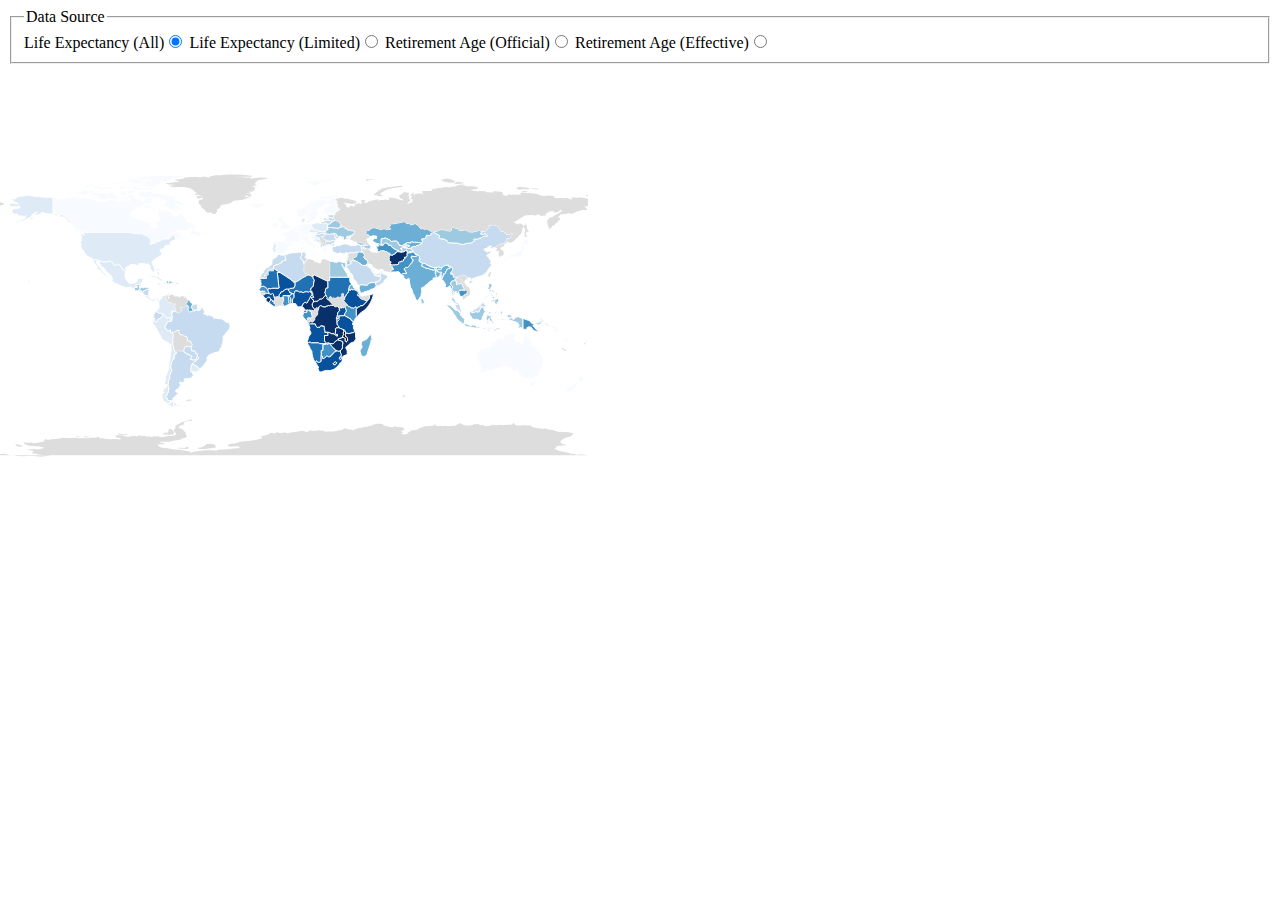
<file: index.html>
<!DOCTYPE html>
<html>
  <head>
    <meta http-equiv="Content-Type" content="text/html;charset=utf-8">
    <title>World Life Expectancy and Retirement Age</title>
    <script type="text/javascript" src="js/d3.v2.js"></script>
    <link type="text/css" rel="stylesheet" href="css/global.css"/>
    <link type="text/css" rel="stylesheet" href="css/colorbrewer.css"/>
    <script type="text/javascript" src="js/jquery.min.js"></script>
  </head>
  <body>
    <div id="controls">
      <fieldset>
        <legend>Data Source</legend>
        <label>Life Expectancy (All)</label><input type="radio" name="data_source" value="life_expectancy_all" />
        <label>Life Expectancy (Limited)</label><input type="radio" name="data_source" value="life_expectancy_limited" />
        <label>Retirement Age (Official)</label><input type="radio" name="data_source" value="official_retirement_age" />
        <label>Retirement Age (Effective)</label><input type="radio" name="data_source" value="effective_retirement_age" />
      </fieldset>
    </div>
    <div id="chart"></div>
    <script type="text/javascript" src="js/d3chart.js"></script>
    <script type="text/javascript" src="js/main.js"></script>
  </body>
</html>
</file>
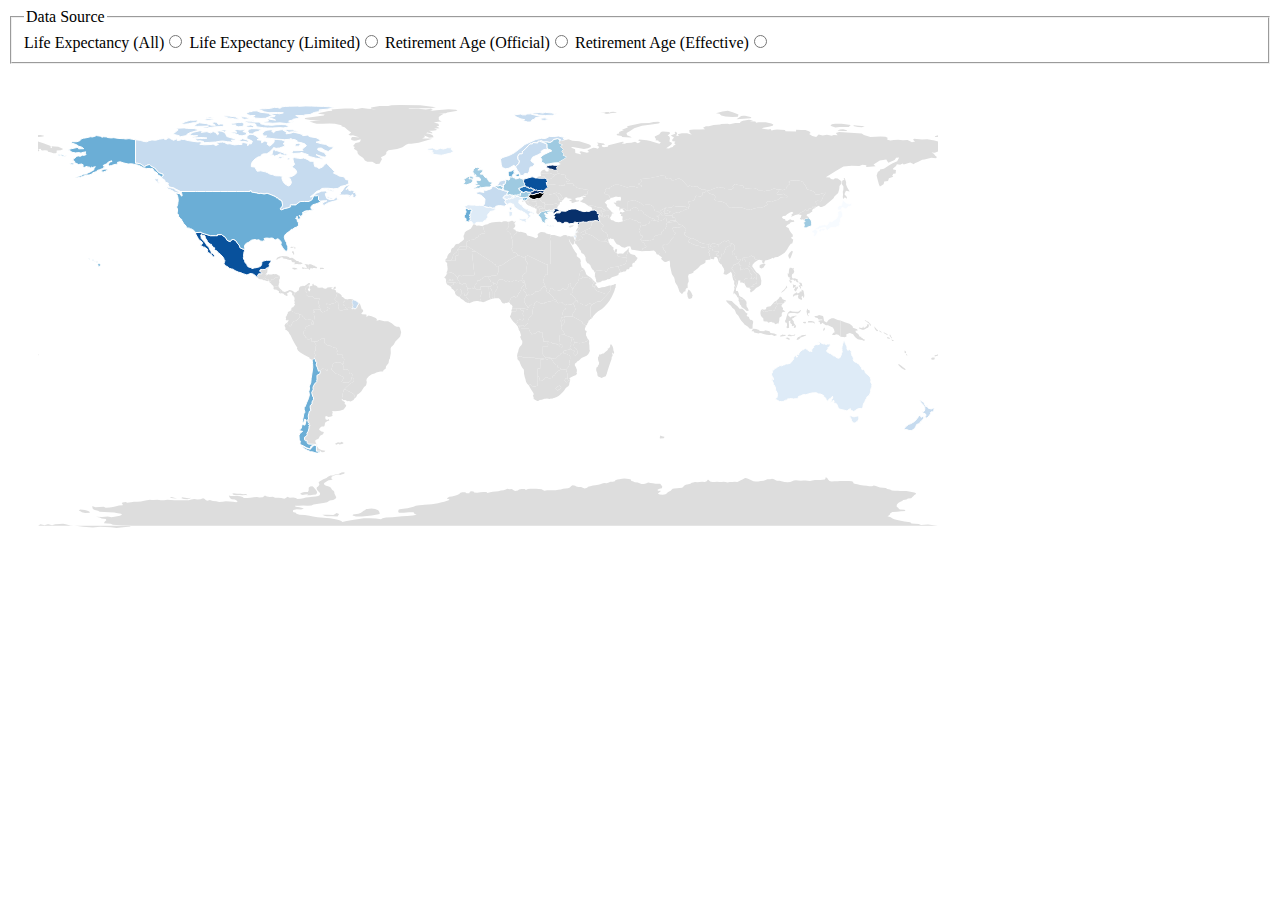
<file: choropleth.html>
<!DOCTYPE html>
<html>
  <head>
    <meta http-equiv="Content-Type" content="text/html;charset=utf-8">
    <title>U.S. Unemployment by County</title>
    <script type="text/javascript" src="d3.v2.js"></script>
    <link type="text/css" rel="stylesheet" href="choropleth.css"/>
    <link type="text/css" rel="stylesheet" href="colorbrewer.css"/>
    <script type="text/javascript" src="jquery.min.js"></script>
  </head>
  <body>
    <div id="controls">
      <fieldset>
        <legend>Data Source</legend>
        <label>Life Expectancy (All)</label><input type="radio" name="data_source" value="life_expectancy_all" />
        <label>Life Expectancy (Limited)</label><input type="radio" name="data_source" value="life_expectancy_limited" />
        <label>Retirement Age (Official)</label><input type="radio" name="data_source" value="official_retirement_age" />
        <label>Retirement Age (Effective)</label><input type="radio" name="data_source" value="effective_retirement_age" />
      </fieldset>
    </div>
    <div id="chart"></div>
    <script type="text/javascript" src="choropleth.js"></script>
  </body>
</html>
</file>
<file: css/global.css>
svg {
  background: #fff;
  width: 800px;
  height: 500px;
  position: relative;
  left: -200px;
}

#countries path {
  stroke: #fff;
  stroke-width: 1px;
}

#countries .missing {
  fill: #DDD;
  stroke-width: 0px;
}

#popup {
  fill: #F00;
}

#popupText {
  fill: #000;
  font-size: 30pt;
}
</file>
<file: css/colorbrewer.css>
/*
 * This product includes color specifications and designs developed by Cynthia
 * Brewer (http://colorbrewer.org/).
 */
.YlGn .q0-3{fill:rgb(247,252,185)}
.YlGn .q1-3{fill:rgb(173,221,142)}
.YlGn .q2-3{fill:rgb(49,163,84)}
.YlGn .q0-4{fill:rgb(255,255,204)}
.YlGn .q1-4{fill:rgb(194,230,153)}
.YlGn .q2-4{fill:rgb(120,198,121)}
.YlGn .q3-4{fill:rgb(35,132,67)}
.YlGn .q0-5{fill:rgb(255,255,204)}
.YlGn .q1-5{fill:rgb(194,230,153)}
.YlGn .q2-5{fill:rgb(120,198,121)}
.YlGn .q3-5{fill:rgb(49,163,84)}
.YlGn .q4-5{fill:rgb(0,104,55)}
.YlGn .q0-6{fill:rgb(255,255,204)}
.YlGn .q1-6{fill:rgb(217,240,163)}
.YlGn .q2-6{fill:rgb(173,221,142)}
.YlGn .q3-6{fill:rgb(120,198,121)}
.YlGn .q4-6{fill:rgb(49,163,84)}
.YlGn .q5-6{fill:rgb(0,104,55)}
.YlGn .q0-7{fill:rgb(255,255,204)}
.YlGn .q1-7{fill:rgb(217,240,163)}
.YlGn .q2-7{fill:rgb(173,221,142)}
.YlGn .q3-7{fill:rgb(120,198,121)}
.YlGn .q4-7{fill:rgb(65,171,93)}
.YlGn .q5-7{fill:rgb(35,132,67)}
.YlGn .q6-7{fill:rgb(0,90,50)}
.YlGn .q0-8{fill:rgb(255,255,229)}
.YlGn .q1-8{fill:rgb(247,252,185)}
.YlGn .q2-8{fill:rgb(217,240,163)}
.YlGn .q3-8{fill:rgb(173,221,142)}
.YlGn .q4-8{fill:rgb(120,198,121)}
.YlGn .q5-8{fill:rgb(65,171,93)}
.YlGn .q6-8{fill:rgb(35,132,67)}
.YlGn .q7-8{fill:rgb(0,90,50)}
.YlGn .q0-9{fill:rgb(255,255,229)}
.YlGn .q1-9{fill:rgb(247,252,185)}
.YlGn .q2-9{fill:rgb(217,240,163)}
.YlGn .q3-9{fill:rgb(173,221,142)}
.YlGn .q4-9{fill:rgb(120,198,121)}
.YlGn .q5-9{fill:rgb(65,171,93)}
.YlGn .q6-9{fill:rgb(35,132,67)}
.YlGn .q7-9{fill:rgb(0,104,55)}
.YlGn .q8-9{fill:rgb(0,69,41)}
.YlGnBu .q0-3{fill:rgb(237,248,177)}
.YlGnBu .q1-3{fill:rgb(127,205,187)}
.YlGnBu .q2-3{fill:rgb(44,127,184)}
.YlGnBu .q0-4{fill:rgb(255,255,204)}
.YlGnBu .q1-4{fill:rgb(161,218,180)}
.YlGnBu .q2-4{fill:rgb(65,182,196)}
.YlGnBu .q3-4{fill:rgb(34,94,168)}
.YlGnBu .q0-5{fill:rgb(255,255,204)}
.YlGnBu .q1-5{fill:rgb(161,218,180)}
.YlGnBu .q2-5{fill:rgb(65,182,196)}
.YlGnBu .q3-5{fill:rgb(44,127,184)}
.YlGnBu .q4-5{fill:rgb(37,52,148)}
.YlGnBu .q0-6{fill:rgb(255,255,204)}
.YlGnBu .q1-6{fill:rgb(199,233,180)}
.YlGnBu .q2-6{fill:rgb(127,205,187)}
.YlGnBu .q3-6{fill:rgb(65,182,196)}
.YlGnBu .q4-6{fill:rgb(44,127,184)}
.YlGnBu .q5-6{fill:rgb(37,52,148)}
.YlGnBu .q0-7{fill:rgb(255,255,204)}
.YlGnBu .q1-7{fill:rgb(199,233,180)}
.YlGnBu .q2-7{fill:rgb(127,205,187)}
.YlGnBu .q3-7{fill:rgb(65,182,196)}
.YlGnBu .q4-7{fill:rgb(29,145,192)}
.YlGnBu .q5-7{fill:rgb(34,94,168)}
.YlGnBu .q6-7{fill:rgb(12,44,132)}
.YlGnBu .q0-8{fill:rgb(255,255,217)}
.YlGnBu .q1-8{fill:rgb(237,248,177)}
.YlGnBu .q2-8{fill:rgb(199,233,180)}
.YlGnBu .q3-8{fill:rgb(127,205,187)}
.YlGnBu .q4-8{fill:rgb(65,182,196)}
.YlGnBu .q5-8{fill:rgb(29,145,192)}
.YlGnBu .q6-8{fill:rgb(34,94,168)}
.YlGnBu .q7-8{fill:rgb(12,44,132)}
.YlGnBu .q0-9{fill:rgb(255,255,217)}
.YlGnBu .q1-9{fill:rgb(237,248,177)}
.YlGnBu .q2-9{fill:rgb(199,233,180)}
.YlGnBu .q3-9{fill:rgb(127,205,187)}
.YlGnBu .q4-9{fill:rgb(65,182,196)}
.YlGnBu .q5-9{fill:rgb(29,145,192)}
.YlGnBu .q6-9{fill:rgb(34,94,168)}
.YlGnBu .q7-9{fill:rgb(37,52,148)}
.YlGnBu .q8-9{fill:rgb(8,29,88)}
.GnBu .q0-3{fill:rgb(224,243,219)}
.GnBu .q1-3{fill:rgb(168,221,181)}
.GnBu .q2-3{fill:rgb(67,162,202)}
.GnBu .q0-4{fill:rgb(240,249,232)}
.GnBu .q1-4{fill:rgb(186,228,188)}
.GnBu .q2-4{fill:rgb(123,204,196)}
.GnBu .q3-4{fill:rgb(43,140,190)}
.GnBu .q0-5{fill:rgb(240,249,232)}
.GnBu .q1-5{fill:rgb(186,228,188)}
.GnBu .q2-5{fill:rgb(123,204,196)}
.GnBu .q3-5{fill:rgb(67,162,202)}
.GnBu .q4-5{fill:rgb(8,104,172)}
.GnBu .q0-6{fill:rgb(240,249,232)}
.GnBu .q1-6{fill:rgb(204,235,197)}
.GnBu .q2-6{fill:rgb(168,221,181)}
.GnBu .q3-6{fill:rgb(123,204,196)}
.GnBu .q4-6{fill:rgb(67,162,202)}
.GnBu .q5-6{fill:rgb(8,104,172)}
.GnBu .q0-7{fill:rgb(240,249,232)}
.GnBu .q1-7{fill:rgb(204,235,197)}
.GnBu .q2-7{fill:rgb(168,221,181)}
.GnBu .q3-7{fill:rgb(123,204,196)}
.GnBu .q4-7{fill:rgb(78,179,211)}
.GnBu .q5-7{fill:rgb(43,140,190)}
.GnBu .q6-7{fill:rgb(8,88,158)}
.GnBu .q0-8{fill:rgb(247,252,240)}
.GnBu .q1-8{fill:rgb(224,243,219)}
.GnBu .q2-8{fill:rgb(204,235,197)}
.GnBu .q3-8{fill:rgb(168,221,181)}
.GnBu .q4-8{fill:rgb(123,204,196)}
.GnBu .q5-8{fill:rgb(78,179,211)}
.GnBu .q6-8{fill:rgb(43,140,190)}
.GnBu .q7-8{fill:rgb(8,88,158)}
.GnBu .q0-9{fill:rgb(247,252,240)}
.GnBu .q1-9{fill:rgb(224,243,219)}
.GnBu .q2-9{fill:rgb(204,235,197)}
.GnBu .q3-9{fill:rgb(168,221,181)}
.GnBu .q4-9{fill:rgb(123,204,196)}
.GnBu .q5-9{fill:rgb(78,179,211)}
.GnBu .q6-9{fill:rgb(43,140,190)}
.GnBu .q7-9{fill:rgb(8,104,172)}
.GnBu .q8-9{fill:rgb(8,64,129)}
.BuGn .q0-3{fill:rgb(229,245,249)}
.BuGn .q1-3{fill:rgb(153,216,201)}
.BuGn .q2-3{fill:rgb(44,162,95)}
.BuGn .q0-4{fill:rgb(237,248,251)}
.BuGn .q1-4{fill:rgb(178,226,226)}
.BuGn .q2-4{fill:rgb(102,194,164)}
.BuGn .q3-4{fill:rgb(35,139,69)}
.BuGn .q0-5{fill:rgb(237,248,251)}
.BuGn .q1-5{fill:rgb(178,226,226)}
.BuGn .q2-5{fill:rgb(102,194,164)}
.BuGn .q3-5{fill:rgb(44,162,95)}
.BuGn .q4-5{fill:rgb(0,109,44)}
.BuGn .q0-6{fill:rgb(237,248,251)}
.BuGn .q1-6{fill:rgb(204,236,230)}
.BuGn .q2-6{fill:rgb(153,216,201)}
.BuGn .q3-6{fill:rgb(102,194,164)}
.BuGn .q4-6{fill:rgb(44,162,95)}
.BuGn .q5-6{fill:rgb(0,109,44)}
.BuGn .q0-7{fill:rgb(237,248,251)}
.BuGn .q1-7{fill:rgb(204,236,230)}
.BuGn .q2-7{fill:rgb(153,216,201)}
.BuGn .q3-7{fill:rgb(102,194,164)}
.BuGn .q4-7{fill:rgb(65,174,118)}
.BuGn .q5-7{fill:rgb(35,139,69)}
.BuGn .q6-7{fill:rgb(0,88,36)}
.BuGn .q0-8{fill:rgb(247,252,253)}
.BuGn .q1-8{fill:rgb(229,245,249)}
.BuGn .q2-8{fill:rgb(204,236,230)}
.BuGn .q3-8{fill:rgb(153,216,201)}
.BuGn .q4-8{fill:rgb(102,194,164)}
.BuGn .q5-8{fill:rgb(65,174,118)}
.BuGn .q6-8{fill:rgb(35,139,69)}
.BuGn .q7-8{fill:rgb(0,88,36)}
.BuGn .q0-9{fill:rgb(247,252,253)}
.BuGn .q1-9{fill:rgb(229,245,249)}
.BuGn .q2-9{fill:rgb(204,236,230)}
.BuGn .q3-9{fill:rgb(153,216,201)}
.BuGn .q4-9{fill:rgb(102,194,164)}
.BuGn .q5-9{fill:rgb(65,174,118)}
.BuGn .q6-9{fill:rgb(35,139,69)}
.BuGn .q7-9{fill:rgb(0,109,44)}
.BuGn .q8-9{fill:rgb(0,68,27)}
.PuBuGn .q0-3{fill:rgb(236,226,240)}
.PuBuGn .q1-3{fill:rgb(166,189,219)}
.PuBuGn .q2-3{fill:rgb(28,144,153)}
.PuBuGn .q0-4{fill:rgb(246,239,247)}
.PuBuGn .q1-4{fill:rgb(189,201,225)}
.PuBuGn .q2-4{fill:rgb(103,169,207)}
.PuBuGn .q3-4{fill:rgb(2,129,138)}
.PuBuGn .q0-5{fill:rgb(246,239,247)}
.PuBuGn .q1-5{fill:rgb(189,201,225)}
.PuBuGn .q2-5{fill:rgb(103,169,207)}
.PuBuGn .q3-5{fill:rgb(28,144,153)}
.PuBuGn .q4-5{fill:rgb(1,108,89)}
.PuBuGn .q0-6{fill:rgb(246,239,247)}
.PuBuGn .q1-6{fill:rgb(208,209,230)}
.PuBuGn .q2-6{fill:rgb(166,189,219)}
.PuBuGn .q3-6{fill:rgb(103,169,207)}
.PuBuGn .q4-6{fill:rgb(28,144,153)}
.PuBuGn .q5-6{fill:rgb(1,108,89)}
.PuBuGn .q0-7{fill:rgb(246,239,247)}
.PuBuGn .q1-7{fill:rgb(208,209,230)}
.PuBuGn .q2-7{fill:rgb(166,189,219)}
.PuBuGn .q3-7{fill:rgb(103,169,207)}
.PuBuGn .q4-7{fill:rgb(54,144,192)}
.PuBuGn .q5-7{fill:rgb(2,129,138)}
.PuBuGn .q6-7{fill:rgb(1,100,80)}
.PuBuGn .q0-8{fill:rgb(255,247,251)}
.PuBuGn .q1-8{fill:rgb(236,226,240)}
.PuBuGn .q2-8{fill:rgb(208,209,230)}
.PuBuGn .q3-8{fill:rgb(166,189,219)}
.PuBuGn .q4-8{fill:rgb(103,169,207)}
.PuBuGn .q5-8{fill:rgb(54,144,192)}
.PuBuGn .q6-8{fill:rgb(2,129,138)}
.PuBuGn .q7-8{fill:rgb(1,100,80)}
.PuBuGn .q0-9{fill:rgb(255,247,251)}
.PuBuGn .q1-9{fill:rgb(236,226,240)}
.PuBuGn .q2-9{fill:rgb(208,209,230)}
.PuBuGn .q3-9{fill:rgb(166,189,219)}
.PuBuGn .q4-9{fill:rgb(103,169,207)}
.PuBuGn .q5-9{fill:rgb(54,144,192)}
.PuBuGn .q6-9{fill:rgb(2,129,138)}
.PuBuGn .q7-9{fill:rgb(1,108,89)}
.PuBuGn .q8-9{fill:rgb(1,70,54)}
.PuBu .q0-3{fill:rgb(236,231,242)}
.PuBu .q1-3{fill:rgb(166,189,219)}
.PuBu .q2-3{fill:rgb(43,140,190)}
.PuBu .q0-4{fill:rgb(241,238,246)}
.PuBu .q1-4{fill:rgb(189,201,225)}
.PuBu .q2-4{fill:rgb(116,169,207)}
.PuBu .q3-4{fill:rgb(5,112,176)}
.PuBu .q0-5{fill:rgb(241,238,246)}
.PuBu .q1-5{fill:rgb(189,201,225)}
.PuBu .q2-5{fill:rgb(116,169,207)}
.PuBu .q3-5{fill:rgb(43,140,190)}
.PuBu .q4-5{fill:rgb(4,90,141)}
.PuBu .q0-6{fill:rgb(241,238,246)}
.PuBu .q1-6{fill:rgb(208,209,230)}
.PuBu .q2-6{fill:rgb(166,189,219)}
.PuBu .q3-6{fill:rgb(116,169,207)}
.PuBu .q4-6{fill:rgb(43,140,190)}
.PuBu .q5-6{fill:rgb(4,90,141)}
.PuBu .q0-7{fill:rgb(241,238,246)}
.PuBu .q1-7{fill:rgb(208,209,230)}
.PuBu .q2-7{fill:rgb(166,189,219)}
.PuBu .q3-7{fill:rgb(116,169,207)}
.PuBu .q4-7{fill:rgb(54,144,192)}
.PuBu .q5-7{fill:rgb(5,112,176)}
.PuBu .q6-7{fill:rgb(3,78,123)}
.PuBu .q0-8{fill:rgb(255,247,251)}
.PuBu .q1-8{fill:rgb(236,231,242)}
.PuBu .q2-8{fill:rgb(208,209,230)}
.PuBu .q3-8{fill:rgb(166,189,219)}
.PuBu .q4-8{fill:rgb(116,169,207)}
.PuBu .q5-8{fill:rgb(54,144,192)}
.PuBu .q6-8{fill:rgb(5,112,176)}
.PuBu .q7-8{fill:rgb(3,78,123)}
.PuBu .q0-9{fill:rgb(255,247,251)}
.PuBu .q1-9{fill:rgb(236,231,242)}
.PuBu .q2-9{fill:rgb(208,209,230)}
.PuBu .q3-9{fill:rgb(166,189,219)}
.PuBu .q4-9{fill:rgb(116,169,207)}
.PuBu .q5-9{fill:rgb(54,144,192)}
.PuBu .q6-9{fill:rgb(5,112,176)}
.PuBu .q7-9{fill:rgb(4,90,141)}
.PuBu .q8-9{fill:rgb(2,56,88)}
.BuPu .q0-3{fill:rgb(224,236,244)}
.BuPu .q1-3{fill:rgb(158,188,218)}
.BuPu .q2-3{fill:rgb(136,86,167)}
.BuPu .q0-4{fill:rgb(237,248,251)}
.BuPu .q1-4{fill:rgb(179,205,227)}
.BuPu .q2-4{fill:rgb(140,150,198)}
.BuPu .q3-4{fill:rgb(136,65,157)}
.BuPu .q0-5{fill:rgb(237,248,251)}
.BuPu .q1-5{fill:rgb(179,205,227)}
.BuPu .q2-5{fill:rgb(140,150,198)}
.BuPu .q3-5{fill:rgb(136,86,167)}
.BuPu .q4-5{fill:rgb(129,15,124)}
.BuPu .q0-6{fill:rgb(237,248,251)}
.BuPu .q1-6{fill:rgb(191,211,230)}
.BuPu .q2-6{fill:rgb(158,188,218)}
.BuPu .q3-6{fill:rgb(140,150,198)}
.BuPu .q4-6{fill:rgb(136,86,167)}
.BuPu .q5-6{fill:rgb(129,15,124)}
.BuPu .q0-7{fill:rgb(237,248,251)}
.BuPu .q1-7{fill:rgb(191,211,230)}
.BuPu .q2-7{fill:rgb(158,188,218)}
.BuPu .q3-7{fill:rgb(140,150,198)}
.BuPu .q4-7{fill:rgb(140,107,177)}
.BuPu .q5-7{fill:rgb(136,65,157)}
.BuPu .q6-7{fill:rgb(110,1,107)}
.BuPu .q0-8{fill:rgb(247,252,253)}
.BuPu .q1-8{fill:rgb(224,236,244)}
.BuPu .q2-8{fill:rgb(191,211,230)}
.BuPu .q3-8{fill:rgb(158,188,218)}
.BuPu .q4-8{fill:rgb(140,150,198)}
.BuPu .q5-8{fill:rgb(140,107,177)}
.BuPu .q6-8{fill:rgb(136,65,157)}
.BuPu .q7-8{fill:rgb(110,1,107)}
.BuPu .q0-9{fill:rgb(247,252,253)}
.BuPu .q1-9{fill:rgb(224,236,244)}
.BuPu .q2-9{fill:rgb(191,211,230)}
.BuPu .q3-9{fill:rgb(158,188,218)}
.BuPu .q4-9{fill:rgb(140,150,198)}
.BuPu .q5-9{fill:rgb(140,107,177)}
.BuPu .q6-9{fill:rgb(136,65,157)}
.BuPu .q7-9{fill:rgb(129,15,124)}
.BuPu .q8-9{fill:rgb(77,0,75)}
.RdPu .q0-3{fill:rgb(253,224,221)}
.RdPu .q1-3{fill:rgb(250,159,181)}
.RdPu .q2-3{fill:rgb(197,27,138)}
.RdPu .q0-4{fill:rgb(254,235,226)}
.RdPu .q1-4{fill:rgb(251,180,185)}
.RdPu .q2-4{fill:rgb(247,104,161)}
.RdPu .q3-4{fill:rgb(174,1,126)}
.RdPu .q0-5{fill:rgb(254,235,226)}
.RdPu .q1-5{fill:rgb(251,180,185)}
.RdPu .q2-5{fill:rgb(247,104,161)}
.RdPu .q3-5{fill:rgb(197,27,138)}
.RdPu .q4-5{fill:rgb(122,1,119)}
.RdPu .q0-6{fill:rgb(254,235,226)}
.RdPu .q1-6{fill:rgb(252,197,192)}
.RdPu .q2-6{fill:rgb(250,159,181)}
.RdPu .q3-6{fill:rgb(247,104,161)}
.RdPu .q4-6{fill:rgb(197,27,138)}
.RdPu .q5-6{fill:rgb(122,1,119)}
.RdPu .q0-7{fill:rgb(254,235,226)}
.RdPu .q1-7{fill:rgb(252,197,192)}
.RdPu .q2-7{fill:rgb(250,159,181)}
.RdPu .q3-7{fill:rgb(247,104,161)}
.RdPu .q4-7{fill:rgb(221,52,151)}
.RdPu .q5-7{fill:rgb(174,1,126)}
.RdPu .q6-7{fill:rgb(122,1,119)}
.RdPu .q0-8{fill:rgb(255,247,243)}
.RdPu .q1-8{fill:rgb(253,224,221)}
.RdPu .q2-8{fill:rgb(252,197,192)}
.RdPu .q3-8{fill:rgb(250,159,181)}
.RdPu .q4-8{fill:rgb(247,104,161)}
.RdPu .q5-8{fill:rgb(221,52,151)}
.RdPu .q6-8{fill:rgb(174,1,126)}
.RdPu .q7-8{fill:rgb(122,1,119)}
.RdPu .q0-9{fill:rgb(255,247,243)}
.RdPu .q1-9{fill:rgb(253,224,221)}
.RdPu .q2-9{fill:rgb(252,197,192)}
.RdPu .q3-9{fill:rgb(250,159,181)}
.RdPu .q4-9{fill:rgb(247,104,161)}
.RdPu .q5-9{fill:rgb(221,52,151)}
.RdPu .q6-9{fill:rgb(174,1,126)}
.RdPu .q7-9{fill:rgb(122,1,119)}
.RdPu .q8-9{fill:rgb(73,0,106)}
.PuRd .q0-3{fill:rgb(231,225,239)}
.PuRd .q1-3{fill:rgb(201,148,199)}
.PuRd .q2-3{fill:rgb(221,28,119)}
.PuRd .q0-4{fill:rgb(241,238,246)}
.PuRd .q1-4{fill:rgb(215,181,216)}
.PuRd .q2-4{fill:rgb(223,101,176)}
.PuRd .q3-4{fill:rgb(206,18,86)}
.PuRd .q0-5{fill:rgb(241,238,246)}
.PuRd .q1-5{fill:rgb(215,181,216)}
.PuRd .q2-5{fill:rgb(223,101,176)}
.PuRd .q3-5{fill:rgb(221,28,119)}
.PuRd .q4-5{fill:rgb(152,0,67)}
.PuRd .q0-6{fill:rgb(241,238,246)}
.PuRd .q1-6{fill:rgb(212,185,218)}
.PuRd .q2-6{fill:rgb(201,148,199)}
.PuRd .q3-6{fill:rgb(223,101,176)}
.PuRd .q4-6{fill:rgb(221,28,119)}
.PuRd .q5-6{fill:rgb(152,0,67)}
.PuRd .q0-7{fill:rgb(241,238,246)}
.PuRd .q1-7{fill:rgb(212,185,218)}
.PuRd .q2-7{fill:rgb(201,148,199)}
.PuRd .q3-7{fill:rgb(223,101,176)}
.PuRd .q4-7{fill:rgb(231,41,138)}
.PuRd .q5-7{fill:rgb(206,18,86)}
.PuRd .q6-7{fill:rgb(145,0,63)}
.PuRd .q0-8{fill:rgb(247,244,249)}
.PuRd .q1-8{fill:rgb(231,225,239)}
.PuRd .q2-8{fill:rgb(212,185,218)}
.PuRd .q3-8{fill:rgb(201,148,199)}
.PuRd .q4-8{fill:rgb(223,101,176)}
.PuRd .q5-8{fill:rgb(231,41,138)}
.PuRd .q6-8{fill:rgb(206,18,86)}
.PuRd .q7-8{fill:rgb(145,0,63)}
.PuRd .q0-9{fill:rgb(247,244,249)}
.PuRd .q1-9{fill:rgb(231,225,239)}
.PuRd .q2-9{fill:rgb(212,185,218)}
.PuRd .q3-9{fill:rgb(201,148,199)}
.PuRd .q4-9{fill:rgb(223,101,176)}
.PuRd .q5-9{fill:rgb(231,41,138)}
.PuRd .q6-9{fill:rgb(206,18,86)}
.PuRd .q7-9{fill:rgb(152,0,67)}
.PuRd .q8-9{fill:rgb(103,0,31)}
.OrRd .q0-3{fill:rgb(254,232,200)}
.OrRd .q1-3{fill:rgb(253,187,132)}
.OrRd .q2-3{fill:rgb(227,74,51)}
.OrRd .q0-4{fill:rgb(254,240,217)}
.OrRd .q1-4{fill:rgb(253,204,138)}
.OrRd .q2-4{fill:rgb(252,141,89)}
.OrRd .q3-4{fill:rgb(215,48,31)}
.OrRd .q0-5{fill:rgb(254,240,217)}
.OrRd .q1-5{fill:rgb(253,204,138)}
.OrRd .q2-5{fill:rgb(252,141,89)}
.OrRd .q3-5{fill:rgb(227,74,51)}
.OrRd .q4-5{fill:rgb(179,0,0)}
.OrRd .q0-6{fill:rgb(254,240,217)}
.OrRd .q1-6{fill:rgb(253,212,158)}
.OrRd .q2-6{fill:rgb(253,187,132)}
.OrRd .q3-6{fill:rgb(252,141,89)}
.OrRd .q4-6{fill:rgb(227,74,51)}
.OrRd .q5-6{fill:rgb(179,0,0)}
.OrRd .q0-7{fill:rgb(254,240,217)}
.OrRd .q1-7{fill:rgb(253,212,158)}
.OrRd .q2-7{fill:rgb(253,187,132)}
.OrRd .q3-7{fill:rgb(252,141,89)}
.OrRd .q4-7{fill:rgb(239,101,72)}
.OrRd .q5-7{fill:rgb(215,48,31)}
.OrRd .q6-7{fill:rgb(153,0,0)}
.OrRd .q0-8{fill:rgb(255,247,236)}
.OrRd .q1-8{fill:rgb(254,232,200)}
.OrRd .q2-8{fill:rgb(253,212,158)}
.OrRd .q3-8{fill:rgb(253,187,132)}
.OrRd .q4-8{fill:rgb(252,141,89)}
.OrRd .q5-8{fill:rgb(239,101,72)}
.OrRd .q6-8{fill:rgb(215,48,31)}
.OrRd .q7-8{fill:rgb(153,0,0)}
.OrRd .q0-9{fill:rgb(255,247,236)}
.OrRd .q1-9{fill:rgb(254,232,200)}
.OrRd .q2-9{fill:rgb(253,212,158)}
.OrRd .q3-9{fill:rgb(253,187,132)}
.OrRd .q4-9{fill:rgb(252,141,89)}
.OrRd .q5-9{fill:rgb(239,101,72)}
.OrRd .q6-9{fill:rgb(215,48,31)}
.OrRd .q7-9{fill:rgb(179,0,0)}
.OrRd .q8-9{fill:rgb(127,0,0)}
.YlOrRd .q0-3{fill:rgb(255,237,160)}
.YlOrRd .q1-3{fill:rgb(254,178,76)}
.YlOrRd .q2-3{fill:rgb(240,59,32)}
.YlOrRd .q0-4{fill:rgb(255,255,178)}
.YlOrRd .q1-4{fill:rgb(254,204,92)}
.YlOrRd .q2-4{fill:rgb(253,141,60)}
.YlOrRd .q3-4{fill:rgb(227,26,28)}
.YlOrRd .q0-5{fill:rgb(255,255,178)}
.YlOrRd .q1-5{fill:rgb(254,204,92)}
.YlOrRd .q2-5{fill:rgb(253,141,60)}
.YlOrRd .q3-5{fill:rgb(240,59,32)}
.YlOrRd .q4-5{fill:rgb(189,0,38)}
.YlOrRd .q0-6{fill:rgb(255,255,178)}
.YlOrRd .q1-6{fill:rgb(254,217,118)}
.YlOrRd .q2-6{fill:rgb(254,178,76)}
.YlOrRd .q3-6{fill:rgb(253,141,60)}
.YlOrRd .q4-6{fill:rgb(240,59,32)}
.YlOrRd .q5-6{fill:rgb(189,0,38)}
.YlOrRd .q0-7{fill:rgb(255,255,178)}
.YlOrRd .q1-7{fill:rgb(254,217,118)}
.YlOrRd .q2-7{fill:rgb(254,178,76)}
.YlOrRd .q3-7{fill:rgb(253,141,60)}
.YlOrRd .q4-7{fill:rgb(252,78,42)}
.YlOrRd .q5-7{fill:rgb(227,26,28)}
.YlOrRd .q6-7{fill:rgb(177,0,38)}
.YlOrRd .q0-8{fill:rgb(255,255,204)}
.YlOrRd .q1-8{fill:rgb(255,237,160)}
.YlOrRd .q2-8{fill:rgb(254,217,118)}
.YlOrRd .q3-8{fill:rgb(254,178,76)}
.YlOrRd .q4-8{fill:rgb(253,141,60)}
.YlOrRd .q5-8{fill:rgb(252,78,42)}
.YlOrRd .q6-8{fill:rgb(227,26,28)}
.YlOrRd .q7-8{fill:rgb(177,0,38)}
.YlOrRd .q0-9{fill:rgb(255,255,204)}
.YlOrRd .q1-9{fill:rgb(255,237,160)}
.YlOrRd .q2-9{fill:rgb(254,217,118)}
.YlOrRd .q3-9{fill:rgb(254,178,76)}
.YlOrRd .q4-9{fill:rgb(253,141,60)}
.YlOrRd .q5-9{fill:rgb(252,78,42)}
.YlOrRd .q6-9{fill:rgb(227,26,28)}
.YlOrRd .q7-9{fill:rgb(189,0,38)}
.YlOrRd .q8-9{fill:rgb(128,0,38)}
.YlOrBr .q0-3{fill:rgb(255,247,188)}
.YlOrBr .q1-3{fill:rgb(254,196,79)}
.YlOrBr .q2-3{fill:rgb(217,95,14)}
.YlOrBr .q0-4{fill:rgb(255,255,212)}
.YlOrBr .q1-4{fill:rgb(254,217,142)}
.YlOrBr .q2-4{fill:rgb(254,153,41)}
.YlOrBr .q3-4{fill:rgb(204,76,2)}
.YlOrBr .q0-5{fill:rgb(255,255,212)}
.YlOrBr .q1-5{fill:rgb(254,217,142)}
.YlOrBr .q2-5{fill:rgb(254,153,41)}
.YlOrBr .q3-5{fill:rgb(217,95,14)}
.YlOrBr .q4-5{fill:rgb(153,52,4)}
.YlOrBr .q0-6{fill:rgb(255,255,212)}
.YlOrBr .q1-6{fill:rgb(254,227,145)}
.YlOrBr .q2-6{fill:rgb(254,196,79)}
.YlOrBr .q3-6{fill:rgb(254,153,41)}
.YlOrBr .q4-6{fill:rgb(217,95,14)}
.YlOrBr .q5-6{fill:rgb(153,52,4)}
.YlOrBr .q0-7{fill:rgb(255,255,212)}
.YlOrBr .q1-7{fill:rgb(254,227,145)}
.YlOrBr .q2-7{fill:rgb(254,196,79)}
.YlOrBr .q3-7{fill:rgb(254,153,41)}
.YlOrBr .q4-7{fill:rgb(236,112,20)}
.YlOrBr .q5-7{fill:rgb(204,76,2)}
.YlOrBr .q6-7{fill:rgb(140,45,4)}
.YlOrBr .q0-8{fill:rgb(255,255,229)}
.YlOrBr .q1-8{fill:rgb(255,247,188)}
.YlOrBr .q2-8{fill:rgb(254,227,145)}
.YlOrBr .q3-8{fill:rgb(254,196,79)}
.YlOrBr .q4-8{fill:rgb(254,153,41)}
.YlOrBr .q5-8{fill:rgb(236,112,20)}
.YlOrBr .q6-8{fill:rgb(204,76,2)}
.YlOrBr .q7-8{fill:rgb(140,45,4)}
.YlOrBr .q0-9{fill:rgb(255,255,229)}
.YlOrBr .q1-9{fill:rgb(255,247,188)}
.YlOrBr .q2-9{fill:rgb(254,227,145)}
.YlOrBr .q3-9{fill:rgb(254,196,79)}
.YlOrBr .q4-9{fill:rgb(254,153,41)}
.YlOrBr .q5-9{fill:rgb(236,112,20)}
.YlOrBr .q6-9{fill:rgb(204,76,2)}
.YlOrBr .q7-9{fill:rgb(153,52,4)}
.YlOrBr .q8-9{fill:rgb(102,37,6)}
.Purples .q0-3{fill:rgb(239,237,245)}
.Purples .q1-3{fill:rgb(188,189,220)}
.Purples .q2-3{fill:rgb(117,107,177)}
.Purples .q0-4{fill:rgb(242,240,247)}
.Purples .q1-4{fill:rgb(203,201,226)}
.Purples .q2-4{fill:rgb(158,154,200)}
.Purples .q3-4{fill:rgb(106,81,163)}
.Purples .q0-5{fill:rgb(242,240,247)}
.Purples .q1-5{fill:rgb(203,201,226)}
.Purples .q2-5{fill:rgb(158,154,200)}
.Purples .q3-5{fill:rgb(117,107,177)}
.Purples .q4-5{fill:rgb(84,39,143)}
.Purples .q0-6{fill:rgb(242,240,247)}
.Purples .q1-6{fill:rgb(218,218,235)}
.Purples .q2-6{fill:rgb(188,189,220)}
.Purples .q3-6{fill:rgb(158,154,200)}
.Purples .q4-6{fill:rgb(117,107,177)}
.Purples .q5-6{fill:rgb(84,39,143)}
.Purples .q0-7{fill:rgb(242,240,247)}
.Purples .q1-7{fill:rgb(218,218,235)}
.Purples .q2-7{fill:rgb(188,189,220)}
.Purples .q3-7{fill:rgb(158,154,200)}
.Purples .q4-7{fill:rgb(128,125,186)}
.Purples .q5-7{fill:rgb(106,81,163)}
.Purples .q6-7{fill:rgb(74,20,134)}
.Purples .q0-8{fill:rgb(252,251,253)}
.Purples .q1-8{fill:rgb(239,237,245)}
.Purples .q2-8{fill:rgb(218,218,235)}
.Purples .q3-8{fill:rgb(188,189,220)}
.Purples .q4-8{fill:rgb(158,154,200)}
.Purples .q5-8{fill:rgb(128,125,186)}
.Purples .q6-8{fill:rgb(106,81,163)}
.Purples .q7-8{fill:rgb(74,20,134)}
.Purples .q0-9{fill:rgb(252,251,253)}
.Purples .q1-9{fill:rgb(239,237,245)}
.Purples .q2-9{fill:rgb(218,218,235)}
.Purples .q3-9{fill:rgb(188,189,220)}
.Purples .q4-9{fill:rgb(158,154,200)}
.Purples .q5-9{fill:rgb(128,125,186)}
.Purples .q6-9{fill:rgb(106,81,163)}
.Purples .q7-9{fill:rgb(84,39,143)}
.Purples .q8-9{fill:rgb(63,0,125)}
.Blues .q0-3{fill:rgb(222,235,247)}
.Blues .q1-3{fill:rgb(158,202,225)}
.Blues .q2-3{fill:rgb(49,130,189)}
.Blues .q0-4{fill:rgb(239,243,255)}
.Blues .q1-4{fill:rgb(189,215,231)}
.Blues .q2-4{fill:rgb(107,174,214)}
.Blues .q3-4{fill:rgb(33,113,181)}
.Blues .q0-5{fill:rgb(239,243,255)}
.Blues .q1-5{fill:rgb(189,215,231)}
.Blues .q2-5{fill:rgb(107,174,214)}
.Blues .q3-5{fill:rgb(49,130,189)}
.Blues .q4-5{fill:rgb(8,81,156)}
.Blues .q0-6{fill:rgb(239,243,255)}
.Blues .q1-6{fill:rgb(198,219,239)}
.Blues .q2-6{fill:rgb(158,202,225)}
.Blues .q3-6{fill:rgb(107,174,214)}
.Blues .q4-6{fill:rgb(49,130,189)}
.Blues .q5-6{fill:rgb(8,81,156)}
.Blues .q0-7{fill:rgb(239,243,255)}
.Blues .q1-7{fill:rgb(198,219,239)}
.Blues .q2-7{fill:rgb(158,202,225)}
.Blues .q3-7{fill:rgb(107,174,214)}
.Blues .q4-7{fill:rgb(66,146,198)}
.Blues .q5-7{fill:rgb(33,113,181)}
.Blues .q6-7{fill:rgb(8,69,148)}
.Blues .q0-8{fill:rgb(247,251,255)}
.Blues .q1-8{fill:rgb(222,235,247)}
.Blues .q2-8{fill:rgb(198,219,239)}
.Blues .q3-8{fill:rgb(158,202,225)}
.Blues .q4-8{fill:rgb(107,174,214)}
.Blues .q5-8{fill:rgb(66,146,198)}
.Blues .q6-8{fill:rgb(33,113,181)}
.Blues .q7-8{fill:rgb(8,69,148)}
.Blues .q0-9{fill:rgb(247,251,255)}
.Blues .q1-9{fill:rgb(222,235,247)}
.Blues .q2-9{fill:rgb(198,219,239)}
.Blues .q3-9{fill:rgb(158,202,225)}
.Blues .q4-9{fill:rgb(107,174,214)}
.Blues .q5-9{fill:rgb(66,146,198)}
.Blues .q6-9{fill:rgb(33,113,181)}
.Blues .q7-9{fill:rgb(8,81,156)}
.Blues .q8-9{fill:rgb(8,48,107)}
.Greens .q0-3{fill:rgb(229,245,224)}
.Greens .q1-3{fill:rgb(161,217,155)}
.Greens .q2-3{fill:rgb(49,163,84)}
.Greens .q0-4{fill:rgb(237,248,233)}
.Greens .q1-4{fill:rgb(186,228,179)}
.Greens .q2-4{fill:rgb(116,196,118)}
.Greens .q3-4{fill:rgb(35,139,69)}
.Greens .q0-5{fill:rgb(237,248,233)}
.Greens .q1-5{fill:rgb(186,228,179)}
.Greens .q2-5{fill:rgb(116,196,118)}
.Greens .q3-5{fill:rgb(49,163,84)}
.Greens .q4-5{fill:rgb(0,109,44)}
.Greens .q0-6{fill:rgb(237,248,233)}
.Greens .q1-6{fill:rgb(199,233,192)}
.Greens .q2-6{fill:rgb(161,217,155)}
.Greens .q3-6{fill:rgb(116,196,118)}
.Greens .q4-6{fill:rgb(49,163,84)}
.Greens .q5-6{fill:rgb(0,109,44)}
.Greens .q0-7{fill:rgb(237,248,233)}
.Greens .q1-7{fill:rgb(199,233,192)}
.Greens .q2-7{fill:rgb(161,217,155)}
.Greens .q3-7{fill:rgb(116,196,118)}
.Greens .q4-7{fill:rgb(65,171,93)}
.Greens .q5-7{fill:rgb(35,139,69)}
.Greens .q6-7{fill:rgb(0,90,50)}
.Greens .q0-8{fill:rgb(247,252,245)}
.Greens .q1-8{fill:rgb(229,245,224)}
.Greens .q2-8{fill:rgb(199,233,192)}
.Greens .q3-8{fill:rgb(161,217,155)}
.Greens .q4-8{fill:rgb(116,196,118)}
.Greens .q5-8{fill:rgb(65,171,93)}
.Greens .q6-8{fill:rgb(35,139,69)}
.Greens .q7-8{fill:rgb(0,90,50)}
.Greens .q0-9{fill:rgb(247,252,245)}
.Greens .q1-9{fill:rgb(229,245,224)}
.Greens .q2-9{fill:rgb(199,233,192)}
.Greens .q3-9{fill:rgb(161,217,155)}
.Greens .q4-9{fill:rgb(116,196,118)}
.Greens .q5-9{fill:rgb(65,171,93)}
.Greens .q6-9{fill:rgb(35,139,69)}
.Greens .q7-9{fill:rgb(0,109,44)}
.Greens .q8-9{fill:rgb(0,68,27)}
.Oranges .q0-3{fill:rgb(254,230,206)}
.Oranges .q1-3{fill:rgb(253,174,107)}
.Oranges .q2-3{fill:rgb(230,85,13)}
.Oranges .q0-4{fill:rgb(254,237,222)}
.Oranges .q1-4{fill:rgb(253,190,133)}
.Oranges .q2-4{fill:rgb(253,141,60)}
.Oranges .q3-4{fill:rgb(217,71,1)}
.Oranges .q0-5{fill:rgb(254,237,222)}
.Oranges .q1-5{fill:rgb(253,190,133)}
.Oranges .q2-5{fill:rgb(253,141,60)}
.Oranges .q3-5{fill:rgb(230,85,13)}
.Oranges .q4-5{fill:rgb(166,54,3)}
.Oranges .q0-6{fill:rgb(254,237,222)}
.Oranges .q1-6{fill:rgb(253,208,162)}
.Oranges .q2-6{fill:rgb(253,174,107)}
.Oranges .q3-6{fill:rgb(253,141,60)}
.Oranges .q4-6{fill:rgb(230,85,13)}
.Oranges .q5-6{fill:rgb(166,54,3)}
.Oranges .q0-7{fill:rgb(254,237,222)}
.Oranges .q1-7{fill:rgb(253,208,162)}
.Oranges .q2-7{fill:rgb(253,174,107)}
.Oranges .q3-7{fill:rgb(253,141,60)}
.Oranges .q4-7{fill:rgb(241,105,19)}
.Oranges .q5-7{fill:rgb(217,72,1)}
.Oranges .q6-7{fill:rgb(140,45,4)}
.Oranges .q0-8{fill:rgb(255,245,235)}
.Oranges .q1-8{fill:rgb(254,230,206)}
.Oranges .q2-8{fill:rgb(253,208,162)}
.Oranges .q3-8{fill:rgb(253,174,107)}
.Oranges .q4-8{fill:rgb(253,141,60)}
.Oranges .q5-8{fill:rgb(241,105,19)}
.Oranges .q6-8{fill:rgb(217,72,1)}
.Oranges .q7-8{fill:rgb(140,45,4)}
.Oranges .q0-9{fill:rgb(255,245,235)}
.Oranges .q1-9{fill:rgb(254,230,206)}
.Oranges .q2-9{fill:rgb(253,208,162)}
.Oranges .q3-9{fill:rgb(253,174,107)}
.Oranges .q4-9{fill:rgb(253,141,60)}
.Oranges .q5-9{fill:rgb(241,105,19)}
.Oranges .q6-9{fill:rgb(217,72,1)}
.Oranges .q7-9{fill:rgb(166,54,3)}
.Oranges .q8-9{fill:rgb(127,39,4)}
.Reds .q0-3{fill:rgb(254,224,210)}
.Reds .q1-3{fill:rgb(252,146,114)}
.Reds .q2-3{fill:rgb(222,45,38)}
.Reds .q0-4{fill:rgb(254,229,217)}
.Reds .q1-4{fill:rgb(252,174,145)}
.Reds .q2-4{fill:rgb(251,106,74)}
.Reds .q3-4{fill:rgb(203,24,29)}
.Reds .q0-5{fill:rgb(254,229,217)}
.Reds .q1-5{fill:rgb(252,174,145)}
.Reds .q2-5{fill:rgb(251,106,74)}
.Reds .q3-5{fill:rgb(222,45,38)}
.Reds .q4-5{fill:rgb(165,15,21)}
.Reds .q0-6{fill:rgb(254,229,217)}
.Reds .q1-6{fill:rgb(252,187,161)}
.Reds .q2-6{fill:rgb(252,146,114)}
.Reds .q3-6{fill:rgb(251,106,74)}
.Reds .q4-6{fill:rgb(222,45,38)}
.Reds .q5-6{fill:rgb(165,15,21)}
.Reds .q0-7{fill:rgb(254,229,217)}
.Reds .q1-7{fill:rgb(252,187,161)}
.Reds .q2-7{fill:rgb(252,146,114)}
.Reds .q3-7{fill:rgb(251,106,74)}
.Reds .q4-7{fill:rgb(239,59,44)}
.Reds .q5-7{fill:rgb(203,24,29)}
.Reds .q6-7{fill:rgb(153,0,13)}
.Reds .q0-8{fill:rgb(255,245,240)}
.Reds .q1-8{fill:rgb(254,224,210)}
.Reds .q2-8{fill:rgb(252,187,161)}
.Reds .q3-8{fill:rgb(252,146,114)}
.Reds .q4-8{fill:rgb(251,106,74)}
.Reds .q5-8{fill:rgb(239,59,44)}
.Reds .q6-8{fill:rgb(203,24,29)}
.Reds .q7-8{fill:rgb(153,0,13)}
.Reds .q0-9{fill:rgb(255,245,240)}
.Reds .q1-9{fill:rgb(254,224,210)}
.Reds .q2-9{fill:rgb(252,187,161)}
.Reds .q3-9{fill:rgb(252,146,114)}
.Reds .q4-9{fill:rgb(251,106,74)}
.Reds .q5-9{fill:rgb(239,59,44)}
.Reds .q6-9{fill:rgb(203,24,29)}
.Reds .q7-9{fill:rgb(165,15,21)}
.Reds .q8-9{fill:rgb(103,0,13)}
.Greys .q0-3{fill:rgb(240,240,240)}
.Greys .q1-3{fill:rgb(189,189,189)}
.Greys .q2-3{fill:rgb(99,99,99)}
.Greys .q0-4{fill:rgb(247,247,247)}
.Greys .q1-4{fill:rgb(204,204,204)}
.Greys .q2-4{fill:rgb(150,150,150)}
.Greys .q3-4{fill:rgb(82,82,82)}
.Greys .q0-5{fill:rgb(247,247,247)}
.Greys .q1-5{fill:rgb(204,204,204)}
.Greys .q2-5{fill:rgb(150,150,150)}
.Greys .q3-5{fill:rgb(99,99,99)}
.Greys .q4-5{fill:rgb(37,37,37)}
.Greys .q0-6{fill:rgb(247,247,247)}
.Greys .q1-6{fill:rgb(217,217,217)}
.Greys .q2-6{fill:rgb(189,189,189)}
.Greys .q3-6{fill:rgb(150,150,150)}
.Greys .q4-6{fill:rgb(99,99,99)}
.Greys .q5-6{fill:rgb(37,37,37)}
.Greys .q0-7{fill:rgb(247,247,247)}
.Greys .q1-7{fill:rgb(217,217,217)}
.Greys .q2-7{fill:rgb(189,189,189)}
.Greys .q3-7{fill:rgb(150,150,150)}
.Greys .q4-7{fill:rgb(115,115,115)}
.Greys .q5-7{fill:rgb(82,82,82)}
.Greys .q6-7{fill:rgb(37,37,37)}
.Greys .q0-8{fill:rgb(255,255,255)}
.Greys .q1-8{fill:rgb(240,240,240)}
.Greys .q2-8{fill:rgb(217,217,217)}
.Greys .q3-8{fill:rgb(189,189,189)}
.Greys .q4-8{fill:rgb(150,150,150)}
.Greys .q5-8{fill:rgb(115,115,115)}
.Greys .q6-8{fill:rgb(82,82,82)}
.Greys .q7-8{fill:rgb(37,37,37)}
.Greys .q0-9{fill:rgb(255,255,255)}
.Greys .q1-9{fill:rgb(240,240,240)}
.Greys .q2-9{fill:rgb(217,217,217)}
.Greys .q3-9{fill:rgb(189,189,189)}
.Greys .q4-9{fill:rgb(150,150,150)}
.Greys .q5-9{fill:rgb(115,115,115)}
.Greys .q6-9{fill:rgb(82,82,82)}
.Greys .q7-9{fill:rgb(37,37,37)}
.Greys .q8-9{fill:rgb(0,0,0)}
.PuOr .q0-3{fill:rgb(241,163,64)}
.PuOr .q1-3{fill:rgb(247,247,247)}
.PuOr .q2-3{fill:rgb(153,142,195)}
.PuOr .q0-4{fill:rgb(230,97,1)}
.PuOr .q1-4{fill:rgb(253,184,99)}
.PuOr .q2-4{fill:rgb(178,171,210)}
.PuOr .q3-4{fill:rgb(94,60,153)}
.PuOr .q0-5{fill:rgb(230,97,1)}
.PuOr .q1-5{fill:rgb(253,184,99)}
.PuOr .q2-5{fill:rgb(247,247,247)}
.PuOr .q3-5{fill:rgb(178,171,210)}
.PuOr .q4-5{fill:rgb(94,60,153)}
.PuOr .q0-6{fill:rgb(179,88,6)}
.PuOr .q1-6{fill:rgb(241,163,64)}
.PuOr .q2-6{fill:rgb(254,224,182)}
.PuOr .q3-6{fill:rgb(216,218,235)}
.PuOr .q4-6{fill:rgb(153,142,195)}
.PuOr .q5-6{fill:rgb(84,39,136)}
.PuOr .q0-7{fill:rgb(179,88,6)}
.PuOr .q1-7{fill:rgb(241,163,64)}
.PuOr .q2-7{fill:rgb(254,224,182)}
.PuOr .q3-7{fill:rgb(247,247,247)}
.PuOr .q4-7{fill:rgb(216,218,235)}
.PuOr .q5-7{fill:rgb(153,142,195)}
.PuOr .q6-7{fill:rgb(84,39,136)}
.PuOr .q0-8{fill:rgb(179,88,6)}
.PuOr .q1-8{fill:rgb(224,130,20)}
.PuOr .q2-8{fill:rgb(253,184,99)}
.PuOr .q3-8{fill:rgb(254,224,182)}
.PuOr .q4-8{fill:rgb(216,218,235)}
.PuOr .q5-8{fill:rgb(178,171,210)}
.PuOr .q6-8{fill:rgb(128,115,172)}
.PuOr .q7-8{fill:rgb(84,39,136)}
.PuOr .q0-9{fill:rgb(179,88,6)}
.PuOr .q1-9{fill:rgb(224,130,20)}
.PuOr .q2-9{fill:rgb(253,184,99)}
.PuOr .q3-9{fill:rgb(254,224,182)}
.PuOr .q4-9{fill:rgb(247,247,247)}
.PuOr .q5-9{fill:rgb(216,218,235)}
.PuOr .q6-9{fill:rgb(178,171,210)}
.PuOr .q7-9{fill:rgb(128,115,172)}
.PuOr .q8-9{fill:rgb(84,39,136)}
.PuOr .q0-10{fill:rgb(127,59,8)}
.PuOr .q1-10{fill:rgb(179,88,6)}
.PuOr .q2-10{fill:rgb(224,130,20)}
.PuOr .q3-10{fill:rgb(253,184,99)}
.PuOr .q4-10{fill:rgb(254,224,182)}
.PuOr .q5-10{fill:rgb(216,218,235)}
.PuOr .q6-10{fill:rgb(178,171,210)}
.PuOr .q7-10{fill:rgb(128,115,172)}
.PuOr .q8-10{fill:rgb(84,39,136)}
.PuOr .q9-10{fill:rgb(45,0,75)}
.PuOr .q0-11{fill:rgb(127,59,8)}
.PuOr .q1-11{fill:rgb(179,88,6)}
.PuOr .q2-11{fill:rgb(224,130,20)}
.PuOr .q3-11{fill:rgb(253,184,99)}
.PuOr .q4-11{fill:rgb(254,224,182)}
.PuOr .q5-11{fill:rgb(247,247,247)}
.PuOr .q6-11{fill:rgb(216,218,235)}
.PuOr .q7-11{fill:rgb(178,171,210)}
.PuOr .q8-11{fill:rgb(128,115,172)}
.PuOr .q9-11{fill:rgb(84,39,136)}
.PuOr .q10-11{fill:rgb(45,0,75)}
.BrBG .q0-3{fill:rgb(216,179,101)}
.BrBG .q1-3{fill:rgb(245,245,245)}
.BrBG .q2-3{fill:rgb(90,180,172)}
.BrBG .q0-4{fill:rgb(166,97,26)}
.BrBG .q1-4{fill:rgb(223,194,125)}
.BrBG .q2-4{fill:rgb(128,205,193)}
.BrBG .q3-4{fill:rgb(1,133,113)}
.BrBG .q0-5{fill:rgb(166,97,26)}
.BrBG .q1-5{fill:rgb(223,194,125)}
.BrBG .q2-5{fill:rgb(245,245,245)}
.BrBG .q3-5{fill:rgb(128,205,193)}
.BrBG .q4-5{fill:rgb(1,133,113)}
.BrBG .q0-6{fill:rgb(140,81,10)}
.BrBG .q1-6{fill:rgb(216,179,101)}
.BrBG .q2-6{fill:rgb(246,232,195)}
.BrBG .q3-6{fill:rgb(199,234,229)}
.BrBG .q4-6{fill:rgb(90,180,172)}
.BrBG .q5-6{fill:rgb(1,102,94)}
.BrBG .q0-7{fill:rgb(140,81,10)}
.BrBG .q1-7{fill:rgb(216,179,101)}
.BrBG .q2-7{fill:rgb(246,232,195)}
.BrBG .q3-7{fill:rgb(245,245,245)}
.BrBG .q4-7{fill:rgb(199,234,229)}
.BrBG .q5-7{fill:rgb(90,180,172)}
.BrBG .q6-7{fill:rgb(1,102,94)}
.BrBG .q0-8{fill:rgb(140,81,10)}
.BrBG .q1-8{fill:rgb(191,129,45)}
.BrBG .q2-8{fill:rgb(223,194,125)}
.BrBG .q3-8{fill:rgb(246,232,195)}
.BrBG .q4-8{fill:rgb(199,234,229)}
.BrBG .q5-8{fill:rgb(128,205,193)}
.BrBG .q6-8{fill:rgb(53,151,143)}
.BrBG .q7-8{fill:rgb(1,102,94)}
.BrBG .q0-9{fill:rgb(140,81,10)}
.BrBG .q1-9{fill:rgb(191,129,45)}
.BrBG .q2-9{fill:rgb(223,194,125)}
.BrBG .q3-9{fill:rgb(246,232,195)}
.BrBG .q4-9{fill:rgb(245,245,245)}
.BrBG .q5-9{fill:rgb(199,234,229)}
.BrBG .q6-9{fill:rgb(128,205,193)}
.BrBG .q7-9{fill:rgb(53,151,143)}
.BrBG .q8-9{fill:rgb(1,102,94)}
.BrBG .q0-10{fill:rgb(84,48,5)}
.BrBG .q1-10{fill:rgb(140,81,10)}
.BrBG .q2-10{fill:rgb(191,129,45)}
.BrBG .q3-10{fill:rgb(223,194,125)}
.BrBG .q4-10{fill:rgb(246,232,195)}
.BrBG .q5-10{fill:rgb(199,234,229)}
.BrBG .q6-10{fill:rgb(128,205,193)}
.BrBG .q7-10{fill:rgb(53,151,143)}
.BrBG .q8-10{fill:rgb(1,102,94)}
.BrBG .q9-10{fill:rgb(0,60,48)}
.BrBG .q0-11{fill:rgb(84,48,5)}
.BrBG .q1-11{fill:rgb(140,81,10)}
.BrBG .q2-11{fill:rgb(191,129,45)}
.BrBG .q3-11{fill:rgb(223,194,125)}
.BrBG .q4-11{fill:rgb(246,232,195)}
.BrBG .q5-11{fill:rgb(245,245,245)}
.BrBG .q6-11{fill:rgb(199,234,229)}
.BrBG .q7-11{fill:rgb(128,205,193)}
.BrBG .q8-11{fill:rgb(53,151,143)}
.BrBG .q9-11{fill:rgb(1,102,94)}
.BrBG .q10-11{fill:rgb(0,60,48)}
.PRGn .q0-3{fill:rgb(175,141,195)}
.PRGn .q1-3{fill:rgb(247,247,247)}
.PRGn .q2-3{fill:rgb(127,191,123)}
.PRGn .q0-4{fill:rgb(123,50,148)}
.PRGn .q1-4{fill:rgb(194,165,207)}
.PRGn .q2-4{fill:rgb(166,219,160)}
.PRGn .q3-4{fill:rgb(0,136,55)}
.PRGn .q0-5{fill:rgb(123,50,148)}
.PRGn .q1-5{fill:rgb(194,165,207)}
.PRGn .q2-5{fill:rgb(247,247,247)}
.PRGn .q3-5{fill:rgb(166,219,160)}
.PRGn .q4-5{fill:rgb(0,136,55)}
.PRGn .q0-6{fill:rgb(118,42,131)}
.PRGn .q1-6{fill:rgb(175,141,195)}
.PRGn .q2-6{fill:rgb(231,212,232)}
.PRGn .q3-6{fill:rgb(217,240,211)}
.PRGn .q4-6{fill:rgb(127,191,123)}
.PRGn .q5-6{fill:rgb(27,120,55)}
.PRGn .q0-7{fill:rgb(118,42,131)}
.PRGn .q1-7{fill:rgb(175,141,195)}
.PRGn .q2-7{fill:rgb(231,212,232)}
.PRGn .q3-7{fill:rgb(247,247,247)}
.PRGn .q4-7{fill:rgb(217,240,211)}
.PRGn .q5-7{fill:rgb(127,191,123)}
.PRGn .q6-7{fill:rgb(27,120,55)}
.PRGn .q0-8{fill:rgb(118,42,131)}
.PRGn .q1-8{fill:rgb(153,112,171)}
.PRGn .q2-8{fill:rgb(194,165,207)}
.PRGn .q3-8{fill:rgb(231,212,232)}
.PRGn .q4-8{fill:rgb(217,240,211)}
.PRGn .q5-8{fill:rgb(166,219,160)}
.PRGn .q6-8{fill:rgb(90,174,97)}
.PRGn .q7-8{fill:rgb(27,120,55)}
.PRGn .q0-9{fill:rgb(118,42,131)}
.PRGn .q1-9{fill:rgb(153,112,171)}
.PRGn .q2-9{fill:rgb(194,165,207)}
.PRGn .q3-9{fill:rgb(231,212,232)}
.PRGn .q4-9{fill:rgb(247,247,247)}
.PRGn .q5-9{fill:rgb(217,240,211)}
.PRGn .q6-9{fill:rgb(166,219,160)}
.PRGn .q7-9{fill:rgb(90,174,97)}
.PRGn .q8-9{fill:rgb(27,120,55)}
.PRGn .q0-10{fill:rgb(64,0,75)}
.PRGn .q1-10{fill:rgb(118,42,131)}
.PRGn .q2-10{fill:rgb(153,112,171)}
.PRGn .q3-10{fill:rgb(194,165,207)}
.PRGn .q4-10{fill:rgb(231,212,232)}
.PRGn .q5-10{fill:rgb(217,240,211)}
.PRGn .q6-10{fill:rgb(166,219,160)}
.PRGn .q7-10{fill:rgb(90,174,97)}
.PRGn .q8-10{fill:rgb(27,120,55)}
.PRGn .q9-10{fill:rgb(0,68,27)}
.PRGn .q0-11{fill:rgb(64,0,75)}
.PRGn .q1-11{fill:rgb(118,42,131)}
.PRGn .q2-11{fill:rgb(153,112,171)}
.PRGn .q3-11{fill:rgb(194,165,207)}
.PRGn .q4-11{fill:rgb(231,212,232)}
.PRGn .q5-11{fill:rgb(247,247,247)}
.PRGn .q6-11{fill:rgb(217,240,211)}
.PRGn .q7-11{fill:rgb(166,219,160)}
.PRGn .q8-11{fill:rgb(90,174,97)}
.PRGn .q9-11{fill:rgb(27,120,55)}
.PRGn .q10-11{fill:rgb(0,68,27)}
.PiYG .q0-3{fill:rgb(233,163,201)}
.PiYG .q1-3{fill:rgb(247,247,247)}
.PiYG .q2-3{fill:rgb(161,215,106)}
.PiYG .q0-4{fill:rgb(208,28,139)}
.PiYG .q1-4{fill:rgb(241,182,218)}
.PiYG .q2-4{fill:rgb(184,225,134)}
.PiYG .q3-4{fill:rgb(77,172,38)}
.PiYG .q0-5{fill:rgb(208,28,139)}
.PiYG .q1-5{fill:rgb(241,182,218)}
.PiYG .q2-5{fill:rgb(247,247,247)}
.PiYG .q3-5{fill:rgb(184,225,134)}
.PiYG .q4-5{fill:rgb(77,172,38)}
.PiYG .q0-6{fill:rgb(197,27,125)}
.PiYG .q1-6{fill:rgb(233,163,201)}
.PiYG .q2-6{fill:rgb(253,224,239)}
.PiYG .q3-6{fill:rgb(230,245,208)}
.PiYG .q4-6{fill:rgb(161,215,106)}
.PiYG .q5-6{fill:rgb(77,146,33)}
.PiYG .q0-7{fill:rgb(197,27,125)}
.PiYG .q1-7{fill:rgb(233,163,201)}
.PiYG .q2-7{fill:rgb(253,224,239)}
.PiYG .q3-7{fill:rgb(247,247,247)}
.PiYG .q4-7{fill:rgb(230,245,208)}
.PiYG .q5-7{fill:rgb(161,215,106)}
.PiYG .q6-7{fill:rgb(77,146,33)}
.PiYG .q0-8{fill:rgb(197,27,125)}
.PiYG .q1-8{fill:rgb(222,119,174)}
.PiYG .q2-8{fill:rgb(241,182,218)}
.PiYG .q3-8{fill:rgb(253,224,239)}
.PiYG .q4-8{fill:rgb(230,245,208)}
.PiYG .q5-8{fill:rgb(184,225,134)}
.PiYG .q6-8{fill:rgb(127,188,65)}
.PiYG .q7-8{fill:rgb(77,146,33)}
.PiYG .q0-9{fill:rgb(197,27,125)}
.PiYG .q1-9{fill:rgb(222,119,174)}
.PiYG .q2-9{fill:rgb(241,182,218)}
.PiYG .q3-9{fill:rgb(253,224,239)}
.PiYG .q4-9{fill:rgb(247,247,247)}
.PiYG .q5-9{fill:rgb(230,245,208)}
.PiYG .q6-9{fill:rgb(184,225,134)}
.PiYG .q7-9{fill:rgb(127,188,65)}
.PiYG .q8-9{fill:rgb(77,146,33)}
.PiYG .q0-10{fill:rgb(142,1,82)}
.PiYG .q1-10{fill:rgb(197,27,125)}
.PiYG .q2-10{fill:rgb(222,119,174)}
.PiYG .q3-10{fill:rgb(241,182,218)}
.PiYG .q4-10{fill:rgb(253,224,239)}
.PiYG .q5-10{fill:rgb(230,245,208)}
.PiYG .q6-10{fill:rgb(184,225,134)}
.PiYG .q7-10{fill:rgb(127,188,65)}
.PiYG .q8-10{fill:rgb(77,146,33)}
.PiYG .q9-10{fill:rgb(39,100,25)}
.PiYG .q0-11{fill:rgb(142,1,82)}
.PiYG .q1-11{fill:rgb(197,27,125)}
.PiYG .q2-11{fill:rgb(222,119,174)}
.PiYG .q3-11{fill:rgb(241,182,218)}
.PiYG .q4-11{fill:rgb(253,224,239)}
.PiYG .q5-11{fill:rgb(247,247,247)}
.PiYG .q6-11{fill:rgb(230,245,208)}
.PiYG .q7-11{fill:rgb(184,225,134)}
.PiYG .q8-11{fill:rgb(127,188,65)}
.PiYG .q9-11{fill:rgb(77,146,33)}
.PiYG .q10-11{fill:rgb(39,100,25)}
.RdBu .q0-3{fill:rgb(239,138,98)}
.RdBu .q1-3{fill:rgb(247,247,247)}
.RdBu .q2-3{fill:rgb(103,169,207)}
.RdBu .q0-4{fill:rgb(202,0,32)}
.RdBu .q1-4{fill:rgb(244,165,130)}
.RdBu .q2-4{fill:rgb(146,197,222)}
.RdBu .q3-4{fill:rgb(5,113,176)}
.RdBu .q0-5{fill:rgb(202,0,32)}
.RdBu .q1-5{fill:rgb(244,165,130)}
.RdBu .q2-5{fill:rgb(247,247,247)}
.RdBu .q3-5{fill:rgb(146,197,222)}
.RdBu .q4-5{fill:rgb(5,113,176)}
.RdBu .q0-6{fill:rgb(178,24,43)}
.RdBu .q1-6{fill:rgb(239,138,98)}
.RdBu .q2-6{fill:rgb(253,219,199)}
.RdBu .q3-6{fill:rgb(209,229,240)}
.RdBu .q4-6{fill:rgb(103,169,207)}
.RdBu .q5-6{fill:rgb(33,102,172)}
.RdBu .q0-7{fill:rgb(178,24,43)}
.RdBu .q1-7{fill:rgb(239,138,98)}
.RdBu .q2-7{fill:rgb(253,219,199)}
.RdBu .q3-7{fill:rgb(247,247,247)}
.RdBu .q4-7{fill:rgb(209,229,240)}
.RdBu .q5-7{fill:rgb(103,169,207)}
.RdBu .q6-7{fill:rgb(33,102,172)}
.RdBu .q0-8{fill:rgb(178,24,43)}
.RdBu .q1-8{fill:rgb(214,96,77)}
.RdBu .q2-8{fill:rgb(244,165,130)}
.RdBu .q3-8{fill:rgb(253,219,199)}
.RdBu .q4-8{fill:rgb(209,229,240)}
.RdBu .q5-8{fill:rgb(146,197,222)}
.RdBu .q6-8{fill:rgb(67,147,195)}
.RdBu .q7-8{fill:rgb(33,102,172)}
.RdBu .q0-9{fill:rgb(178,24,43)}
.RdBu .q1-9{fill:rgb(214,96,77)}
.RdBu .q2-9{fill:rgb(244,165,130)}
.RdBu .q3-9{fill:rgb(253,219,199)}
.RdBu .q4-9{fill:rgb(247,247,247)}
.RdBu .q5-9{fill:rgb(209,229,240)}
.RdBu .q6-9{fill:rgb(146,197,222)}
.RdBu .q7-9{fill:rgb(67,147,195)}
.RdBu .q8-9{fill:rgb(33,102,172)}
.RdBu .q0-10{fill:rgb(103,0,31)}
.RdBu .q1-10{fill:rgb(178,24,43)}
.RdBu .q2-10{fill:rgb(214,96,77)}
.RdBu .q3-10{fill:rgb(244,165,130)}
.RdBu .q4-10{fill:rgb(253,219,199)}
.RdBu .q5-10{fill:rgb(209,229,240)}
.RdBu .q6-10{fill:rgb(146,197,222)}
.RdBu .q7-10{fill:rgb(67,147,195)}
.RdBu .q8-10{fill:rgb(33,102,172)}
.RdBu .q9-10{fill:rgb(5,48,97)}
.RdBu .q0-11{fill:rgb(103,0,31)}
.RdBu .q1-11{fill:rgb(178,24,43)}
.RdBu .q2-11{fill:rgb(214,96,77)}
.RdBu .q3-11{fill:rgb(244,165,130)}
.RdBu .q4-11{fill:rgb(253,219,199)}
.RdBu .q5-11{fill:rgb(247,247,247)}
.RdBu .q6-11{fill:rgb(209,229,240)}
.RdBu .q7-11{fill:rgb(146,197,222)}
.RdBu .q8-11{fill:rgb(67,147,195)}
.RdBu .q9-11{fill:rgb(33,102,172)}
.RdBu .q10-11{fill:rgb(5,48,97)}
.RdGy .q0-3{fill:rgb(239,138,98)}
.RdGy .q1-3{fill:rgb(255,255,255)}
.RdGy .q2-3{fill:rgb(153,153,153)}
.RdGy .q0-4{fill:rgb(202,0,32)}
.RdGy .q1-4{fill:rgb(244,165,130)}
.RdGy .q2-4{fill:rgb(186,186,186)}
.RdGy .q3-4{fill:rgb(64,64,64)}
.RdGy .q0-5{fill:rgb(202,0,32)}
.RdGy .q1-5{fill:rgb(244,165,130)}
.RdGy .q2-5{fill:rgb(255,255,255)}
.RdGy .q3-5{fill:rgb(186,186,186)}
.RdGy .q4-5{fill:rgb(64,64,64)}
.RdGy .q0-6{fill:rgb(178,24,43)}
.RdGy .q1-6{fill:rgb(239,138,98)}
.RdGy .q2-6{fill:rgb(253,219,199)}
.RdGy .q3-6{fill:rgb(224,224,224)}
.RdGy .q4-6{fill:rgb(153,153,153)}
.RdGy .q5-6{fill:rgb(77,77,77)}
.RdGy .q0-7{fill:rgb(178,24,43)}
.RdGy .q1-7{fill:rgb(239,138,98)}
.RdGy .q2-7{fill:rgb(253,219,199)}
.RdGy .q3-7{fill:rgb(255,255,255)}
.RdGy .q4-7{fill:rgb(224,224,224)}
.RdGy .q5-7{fill:rgb(153,153,153)}
.RdGy .q6-7{fill:rgb(77,77,77)}
.RdGy .q0-8{fill:rgb(178,24,43)}
.RdGy .q1-8{fill:rgb(214,96,77)}
.RdGy .q2-8{fill:rgb(244,165,130)}
.RdGy .q3-8{fill:rgb(253,219,199)}
.RdGy .q4-8{fill:rgb(224,224,224)}
.RdGy .q5-8{fill:rgb(186,186,186)}
.RdGy .q6-8{fill:rgb(135,135,135)}
.RdGy .q7-8{fill:rgb(77,77,77)}
.RdGy .q0-9{fill:rgb(178,24,43)}
.RdGy .q1-9{fill:rgb(214,96,77)}
.RdGy .q2-9{fill:rgb(244,165,130)}
.RdGy .q3-9{fill:rgb(253,219,199)}
.RdGy .q4-9{fill:rgb(255,255,255)}
.RdGy .q5-9{fill:rgb(224,224,224)}
.RdGy .q6-9{fill:rgb(186,186,186)}
.RdGy .q7-9{fill:rgb(135,135,135)}
.RdGy .q8-9{fill:rgb(77,77,77)}
.RdGy .q0-10{fill:rgb(103,0,31)}
.RdGy .q1-10{fill:rgb(178,24,43)}
.RdGy .q2-10{fill:rgb(214,96,77)}
.RdGy .q3-10{fill:rgb(244,165,130)}
.RdGy .q4-10{fill:rgb(253,219,199)}
.RdGy .q5-10{fill:rgb(224,224,224)}
.RdGy .q6-10{fill:rgb(186,186,186)}
.RdGy .q7-10{fill:rgb(135,135,135)}
.RdGy .q8-10{fill:rgb(77,77,77)}
.RdGy .q9-10{fill:rgb(26,26,26)}
.RdGy .q0-11{fill:rgb(103,0,31)}
.RdGy .q1-11{fill:rgb(178,24,43)}
.RdGy .q2-11{fill:rgb(214,96,77)}
.RdGy .q3-11{fill:rgb(244,165,130)}
.RdGy .q4-11{fill:rgb(253,219,199)}
.RdGy .q5-11{fill:rgb(255,255,255)}
.RdGy .q6-11{fill:rgb(224,224,224)}
.RdGy .q7-11{fill:rgb(186,186,186)}
.RdGy .q8-11{fill:rgb(135,135,135)}
.RdGy .q9-11{fill:rgb(77,77,77)}
.RdGy .q10-11{fill:rgb(26,26,26)}
.RdYlBu .q0-3{fill:rgb(252,141,89)}
.RdYlBu .q1-3{fill:rgb(255,255,191)}
.RdYlBu .q2-3{fill:rgb(145,191,219)}
.RdYlBu .q0-4{fill:rgb(215,25,28)}
.RdYlBu .q1-4{fill:rgb(253,174,97)}
.RdYlBu .q2-4{fill:rgb(171,217,233)}
.RdYlBu .q3-4{fill:rgb(44,123,182)}
.RdYlBu .q0-5{fill:rgb(215,25,28)}
.RdYlBu .q1-5{fill:rgb(253,174,97)}
.RdYlBu .q2-5{fill:rgb(255,255,191)}
.RdYlBu .q3-5{fill:rgb(171,217,233)}
.RdYlBu .q4-5{fill:rgb(44,123,182)}
.RdYlBu .q0-6{fill:rgb(215,48,39)}
.RdYlBu .q1-6{fill:rgb(252,141,89)}
.RdYlBu .q2-6{fill:rgb(254,224,144)}
.RdYlBu .q3-6{fill:rgb(224,243,248)}
.RdYlBu .q4-6{fill:rgb(145,191,219)}
.RdYlBu .q5-6{fill:rgb(69,117,180)}
.RdYlBu .q0-7{fill:rgb(215,48,39)}
.RdYlBu .q1-7{fill:rgb(252,141,89)}
.RdYlBu .q2-7{fill:rgb(254,224,144)}
.RdYlBu .q3-7{fill:rgb(255,255,191)}
.RdYlBu .q4-7{fill:rgb(224,243,248)}
.RdYlBu .q5-7{fill:rgb(145,191,219)}
.RdYlBu .q6-7{fill:rgb(69,117,180)}
.RdYlBu .q0-8{fill:rgb(215,48,39)}
.RdYlBu .q1-8{fill:rgb(244,109,67)}
.RdYlBu .q2-8{fill:rgb(253,174,97)}
.RdYlBu .q3-8{fill:rgb(254,224,144)}
.RdYlBu .q4-8{fill:rgb(224,243,248)}
.RdYlBu .q5-8{fill:rgb(171,217,233)}
.RdYlBu .q6-8{fill:rgb(116,173,209)}
.RdYlBu .q7-8{fill:rgb(69,117,180)}
.RdYlBu .q0-9{fill:rgb(215,48,39)}
.RdYlBu .q1-9{fill:rgb(244,109,67)}
.RdYlBu .q2-9{fill:rgb(253,174,97)}
.RdYlBu .q3-9{fill:rgb(254,224,144)}
.RdYlBu .q4-9{fill:rgb(255,255,191)}
.RdYlBu .q5-9{fill:rgb(224,243,248)}
.RdYlBu .q6-9{fill:rgb(171,217,233)}
.RdYlBu .q7-9{fill:rgb(116,173,209)}
.RdYlBu .q8-9{fill:rgb(69,117,180)}
.RdYlBu .q0-10{fill:rgb(165,0,38)}
.RdYlBu .q1-10{fill:rgb(215,48,39)}
.RdYlBu .q2-10{fill:rgb(244,109,67)}
.RdYlBu .q3-10{fill:rgb(253,174,97)}
.RdYlBu .q4-10{fill:rgb(254,224,144)}
.RdYlBu .q5-10{fill:rgb(224,243,248)}
.RdYlBu .q6-10{fill:rgb(171,217,233)}
.RdYlBu .q7-10{fill:rgb(116,173,209)}
.RdYlBu .q8-10{fill:rgb(69,117,180)}
.RdYlBu .q9-10{fill:rgb(49,54,149)}
.RdYlBu .q0-11{fill:rgb(165,0,38)}
.RdYlBu .q1-11{fill:rgb(215,48,39)}
.RdYlBu .q2-11{fill:rgb(244,109,67)}
.RdYlBu .q3-11{fill:rgb(253,174,97)}
.RdYlBu .q4-11{fill:rgb(254,224,144)}
.RdYlBu .q5-11{fill:rgb(255,255,191)}
.RdYlBu .q6-11{fill:rgb(224,243,248)}
.RdYlBu .q7-11{fill:rgb(171,217,233)}
.RdYlBu .q8-11{fill:rgb(116,173,209)}
.RdYlBu .q9-11{fill:rgb(69,117,180)}
.RdYlBu .q10-11{fill:rgb(49,54,149)}
.Spectral .q0-3{fill:rgb(252,141,89)}
.Spectral .q1-3{fill:rgb(255,255,191)}
.Spectral .q2-3{fill:rgb(153,213,148)}
.Spectral .q0-4{fill:rgb(215,25,28)}
.Spectral .q1-4{fill:rgb(253,174,97)}
.Spectral .q2-4{fill:rgb(171,221,164)}
.Spectral .q3-4{fill:rgb(43,131,186)}
.Spectral .q0-5{fill:rgb(215,25,28)}
.Spectral .q1-5{fill:rgb(253,174,97)}
.Spectral .q2-5{fill:rgb(255,255,191)}
.Spectral .q3-5{fill:rgb(171,221,164)}
.Spectral .q4-5{fill:rgb(43,131,186)}
.Spectral .q0-6{fill:rgb(213,62,79)}
.Spectral .q1-6{fill:rgb(252,141,89)}
.Spectral .q2-6{fill:rgb(254,224,139)}
.Spectral .q3-6{fill:rgb(230,245,152)}
.Spectral .q4-6{fill:rgb(153,213,148)}
.Spectral .q5-6{fill:rgb(50,136,189)}
.Spectral .q0-7{fill:rgb(213,62,79)}
.Spectral .q1-7{fill:rgb(252,141,89)}
.Spectral .q2-7{fill:rgb(254,224,139)}
.Spectral .q3-7{fill:rgb(255,255,191)}
.Spectral .q4-7{fill:rgb(230,245,152)}
.Spectral .q5-7{fill:rgb(153,213,148)}
.Spectral .q6-7{fill:rgb(50,136,189)}
.Spectral .q0-8{fill:rgb(213,62,79)}
.Spectral .q1-8{fill:rgb(244,109,67)}
.Spectral .q2-8{fill:rgb(253,174,97)}
.Spectral .q3-8{fill:rgb(254,224,139)}
.Spectral .q4-8{fill:rgb(230,245,152)}
.Spectral .q5-8{fill:rgb(171,221,164)}
.Spectral .q6-8{fill:rgb(102,194,165)}
.Spectral .q7-8{fill:rgb(50,136,189)}
.Spectral .q0-9{fill:rgb(213,62,79)}
.Spectral .q1-9{fill:rgb(244,109,67)}
.Spectral .q2-9{fill:rgb(253,174,97)}
.Spectral .q3-9{fill:rgb(254,224,139)}
.Spectral .q4-9{fill:rgb(255,255,191)}
.Spectral .q5-9{fill:rgb(230,245,152)}
.Spectral .q6-9{fill:rgb(171,221,164)}
.Spectral .q7-9{fill:rgb(102,194,165)}
.Spectral .q8-9{fill:rgb(50,136,189)}
.Spectral .q0-10{fill:rgb(158,1,66)}
.Spectral .q1-10{fill:rgb(213,62,79)}
.Spectral .q2-10{fill:rgb(244,109,67)}
.Spectral .q3-10{fill:rgb(253,174,97)}
.Spectral .q4-10{fill:rgb(254,224,139)}
.Spectral .q5-10{fill:rgb(230,245,152)}
.Spectral .q6-10{fill:rgb(171,221,164)}
.Spectral .q7-10{fill:rgb(102,194,165)}
.Spectral .q8-10{fill:rgb(50,136,189)}
.Spectral .q9-10{fill:rgb(94,79,162)}
.Spectral .q0-11{fill:rgb(158,1,66)}
.Spectral .q1-11{fill:rgb(213,62,79)}
.Spectral .q2-11{fill:rgb(244,109,67)}
.Spectral .q3-11{fill:rgb(253,174,97)}
.Spectral .q4-11{fill:rgb(254,224,139)}
.Spectral .q5-11{fill:rgb(255,255,191)}
.Spectral .q6-11{fill:rgb(230,245,152)}
.Spectral .q7-11{fill:rgb(171,221,164)}
.Spectral .q8-11{fill:rgb(102,194,165)}
.Spectral .q9-11{fill:rgb(50,136,189)}
.Spectral .q10-11{fill:rgb(94,79,162)}
.RdYlGn .q0-3{fill:rgb(252,141,89)}
.RdYlGn .q1-3{fill:rgb(255,255,191)}
.RdYlGn .q2-3{fill:rgb(145,207,96)}
.RdYlGn .q0-4{fill:rgb(215,25,28)}
.RdYlGn .q1-4{fill:rgb(253,174,97)}
.RdYlGn .q2-4{fill:rgb(166,217,106)}
.RdYlGn .q3-4{fill:rgb(26,150,65)}
.RdYlGn .q0-5{fill:rgb(215,25,28)}
.RdYlGn .q1-5{fill:rgb(253,174,97)}
.RdYlGn .q2-5{fill:rgb(255,255,191)}
.RdYlGn .q3-5{fill:rgb(166,217,106)}
.RdYlGn .q4-5{fill:rgb(26,150,65)}
.RdYlGn .q0-6{fill:rgb(215,48,39)}
.RdYlGn .q1-6{fill:rgb(252,141,89)}
.RdYlGn .q2-6{fill:rgb(254,224,139)}
.RdYlGn .q3-6{fill:rgb(217,239,139)}
.RdYlGn .q4-6{fill:rgb(145,207,96)}
.RdYlGn .q5-6{fill:rgb(26,152,80)}
.RdYlGn .q0-7{fill:rgb(215,48,39)}
.RdYlGn .q1-7{fill:rgb(252,141,89)}
.RdYlGn .q2-7{fill:rgb(254,224,139)}
.RdYlGn .q3-7{fill:rgb(255,255,191)}
.RdYlGn .q4-7{fill:rgb(217,239,139)}
.RdYlGn .q5-7{fill:rgb(145,207,96)}
.RdYlGn .q6-7{fill:rgb(26,152,80)}
.RdYlGn .q0-8{fill:rgb(215,48,39)}
.RdYlGn .q1-8{fill:rgb(244,109,67)}
.RdYlGn .q2-8{fill:rgb(253,174,97)}
.RdYlGn .q3-8{fill:rgb(254,224,139)}
.RdYlGn .q4-8{fill:rgb(217,239,139)}
.RdYlGn .q5-8{fill:rgb(166,217,106)}
.RdYlGn .q6-8{fill:rgb(102,189,99)}
.RdYlGn .q7-8{fill:rgb(26,152,80)}
.RdYlGn .q0-9{fill:rgb(215,48,39)}
.RdYlGn .q1-9{fill:rgb(244,109,67)}
.RdYlGn .q2-9{fill:rgb(253,174,97)}
.RdYlGn .q3-9{fill:rgb(254,224,139)}
.RdYlGn .q4-9{fill:rgb(255,255,191)}
.RdYlGn .q5-9{fill:rgb(217,239,139)}
.RdYlGn .q6-9{fill:rgb(166,217,106)}
.RdYlGn .q7-9{fill:rgb(102,189,99)}
.RdYlGn .q8-9{fill:rgb(26,152,80)}
.RdYlGn .q0-10{fill:rgb(165,0,38)}
.RdYlGn .q1-10{fill:rgb(215,48,39)}
.RdYlGn .q2-10{fill:rgb(244,109,67)}
.RdYlGn .q3-10{fill:rgb(253,174,97)}
.RdYlGn .q4-10{fill:rgb(254,224,139)}
.RdYlGn .q5-10{fill:rgb(217,239,139)}
.RdYlGn .q6-10{fill:rgb(166,217,106)}
.RdYlGn .q7-10{fill:rgb(102,189,99)}
.RdYlGn .q8-10{fill:rgb(26,152,80)}
.RdYlGn .q9-10{fill:rgb(0,104,55)}
.RdYlGn .q0-11{fill:rgb(165,0,38)}
.RdYlGn .q1-11{fill:rgb(215,48,39)}
.RdYlGn .q2-11{fill:rgb(244,109,67)}
.RdYlGn .q3-11{fill:rgb(253,174,97)}
.RdYlGn .q4-11{fill:rgb(254,224,139)}
.RdYlGn .q5-11{fill:rgb(255,255,191)}
.RdYlGn .q6-11{fill:rgb(217,239,139)}
.RdYlGn .q7-11{fill:rgb(166,217,106)}
.RdYlGn .q8-11{fill:rgb(102,189,99)}
.RdYlGn .q9-11{fill:rgb(26,152,80)}
.RdYlGn .q10-11{fill:rgb(0,104,55)}
</file>
<file: choropleth.css>
svg {
  background: #fff;
  width: 960px;
  height: 500px;
}

#countries path {
  stroke: #fff;
  stroke-width: 1px;
}

#countries .missing {
  fill: #DDD;
  stroke-width: 0px;
}

#popup {
  fill: #F00;
}

#popupText {
  fill: #000;
  font-size: 30pt;
}
</file>
<file: colorbrewer.css>
/*
 * This product includes color specifications and designs developed by Cynthia
 * Brewer (http://colorbrewer.org/).
 */
.YlGn .q0-3{fill:rgb(247,252,185)}
.YlGn .q1-3{fill:rgb(173,221,142)}
.YlGn .q2-3{fill:rgb(49,163,84)}
.YlGn .q0-4{fill:rgb(255,255,204)}
.YlGn .q1-4{fill:rgb(194,230,153)}
.YlGn .q2-4{fill:rgb(120,198,121)}
.YlGn .q3-4{fill:rgb(35,132,67)}
.YlGn .q0-5{fill:rgb(255,255,204)}
.YlGn .q1-5{fill:rgb(194,230,153)}
.YlGn .q2-5{fill:rgb(120,198,121)}
.YlGn .q3-5{fill:rgb(49,163,84)}
.YlGn .q4-5{fill:rgb(0,104,55)}
.YlGn .q0-6{fill:rgb(255,255,204)}
.YlGn .q1-6{fill:rgb(217,240,163)}
.YlGn .q2-6{fill:rgb(173,221,142)}
.YlGn .q3-6{fill:rgb(120,198,121)}
.YlGn .q4-6{fill:rgb(49,163,84)}
.YlGn .q5-6{fill:rgb(0,104,55)}
.YlGn .q0-7{fill:rgb(255,255,204)}
.YlGn .q1-7{fill:rgb(217,240,163)}
.YlGn .q2-7{fill:rgb(173,221,142)}
.YlGn .q3-7{fill:rgb(120,198,121)}
.YlGn .q4-7{fill:rgb(65,171,93)}
.YlGn .q5-7{fill:rgb(35,132,67)}
.YlGn .q6-7{fill:rgb(0,90,50)}
.YlGn .q0-8{fill:rgb(255,255,229)}
.YlGn .q1-8{fill:rgb(247,252,185)}
.YlGn .q2-8{fill:rgb(217,240,163)}
.YlGn .q3-8{fill:rgb(173,221,142)}
.YlGn .q4-8{fill:rgb(120,198,121)}
.YlGn .q5-8{fill:rgb(65,171,93)}
.YlGn .q6-8{fill:rgb(35,132,67)}
.YlGn .q7-8{fill:rgb(0,90,50)}
.YlGn .q0-9{fill:rgb(255,255,229)}
.YlGn .q1-9{fill:rgb(247,252,185)}
.YlGn .q2-9{fill:rgb(217,240,163)}
.YlGn .q3-9{fill:rgb(173,221,142)}
.YlGn .q4-9{fill:rgb(120,198,121)}
.YlGn .q5-9{fill:rgb(65,171,93)}
.YlGn .q6-9{fill:rgb(35,132,67)}
.YlGn .q7-9{fill:rgb(0,104,55)}
.YlGn .q8-9{fill:rgb(0,69,41)}
.YlGnBu .q0-3{fill:rgb(237,248,177)}
.YlGnBu .q1-3{fill:rgb(127,205,187)}
.YlGnBu .q2-3{fill:rgb(44,127,184)}
.YlGnBu .q0-4{fill:rgb(255,255,204)}
.YlGnBu .q1-4{fill:rgb(161,218,180)}
.YlGnBu .q2-4{fill:rgb(65,182,196)}
.YlGnBu .q3-4{fill:rgb(34,94,168)}
.YlGnBu .q0-5{fill:rgb(255,255,204)}
.YlGnBu .q1-5{fill:rgb(161,218,180)}
.YlGnBu .q2-5{fill:rgb(65,182,196)}
.YlGnBu .q3-5{fill:rgb(44,127,184)}
.YlGnBu .q4-5{fill:rgb(37,52,148)}
.YlGnBu .q0-6{fill:rgb(255,255,204)}
.YlGnBu .q1-6{fill:rgb(199,233,180)}
.YlGnBu .q2-6{fill:rgb(127,205,187)}
.YlGnBu .q3-6{fill:rgb(65,182,196)}
.YlGnBu .q4-6{fill:rgb(44,127,184)}
.YlGnBu .q5-6{fill:rgb(37,52,148)}
.YlGnBu .q0-7{fill:rgb(255,255,204)}
.YlGnBu .q1-7{fill:rgb(199,233,180)}
.YlGnBu .q2-7{fill:rgb(127,205,187)}
.YlGnBu .q3-7{fill:rgb(65,182,196)}
.YlGnBu .q4-7{fill:rgb(29,145,192)}
.YlGnBu .q5-7{fill:rgb(34,94,168)}
.YlGnBu .q6-7{fill:rgb(12,44,132)}
.YlGnBu .q0-8{fill:rgb(255,255,217)}
.YlGnBu .q1-8{fill:rgb(237,248,177)}
.YlGnBu .q2-8{fill:rgb(199,233,180)}
.YlGnBu .q3-8{fill:rgb(127,205,187)}
.YlGnBu .q4-8{fill:rgb(65,182,196)}
.YlGnBu .q5-8{fill:rgb(29,145,192)}
.YlGnBu .q6-8{fill:rgb(34,94,168)}
.YlGnBu .q7-8{fill:rgb(12,44,132)}
.YlGnBu .q0-9{fill:rgb(255,255,217)}
.YlGnBu .q1-9{fill:rgb(237,248,177)}
.YlGnBu .q2-9{fill:rgb(199,233,180)}
.YlGnBu .q3-9{fill:rgb(127,205,187)}
.YlGnBu .q4-9{fill:rgb(65,182,196)}
.YlGnBu .q5-9{fill:rgb(29,145,192)}
.YlGnBu .q6-9{fill:rgb(34,94,168)}
.YlGnBu .q7-9{fill:rgb(37,52,148)}
.YlGnBu .q8-9{fill:rgb(8,29,88)}
.GnBu .q0-3{fill:rgb(224,243,219)}
.GnBu .q1-3{fill:rgb(168,221,181)}
.GnBu .q2-3{fill:rgb(67,162,202)}
.GnBu .q0-4{fill:rgb(240,249,232)}
.GnBu .q1-4{fill:rgb(186,228,188)}
.GnBu .q2-4{fill:rgb(123,204,196)}
.GnBu .q3-4{fill:rgb(43,140,190)}
.GnBu .q0-5{fill:rgb(240,249,232)}
.GnBu .q1-5{fill:rgb(186,228,188)}
.GnBu .q2-5{fill:rgb(123,204,196)}
.GnBu .q3-5{fill:rgb(67,162,202)}
.GnBu .q4-5{fill:rgb(8,104,172)}
.GnBu .q0-6{fill:rgb(240,249,232)}
.GnBu .q1-6{fill:rgb(204,235,197)}
.GnBu .q2-6{fill:rgb(168,221,181)}
.GnBu .q3-6{fill:rgb(123,204,196)}
.GnBu .q4-6{fill:rgb(67,162,202)}
.GnBu .q5-6{fill:rgb(8,104,172)}
.GnBu .q0-7{fill:rgb(240,249,232)}
.GnBu .q1-7{fill:rgb(204,235,197)}
.GnBu .q2-7{fill:rgb(168,221,181)}
.GnBu .q3-7{fill:rgb(123,204,196)}
.GnBu .q4-7{fill:rgb(78,179,211)}
.GnBu .q5-7{fill:rgb(43,140,190)}
.GnBu .q6-7{fill:rgb(8,88,158)}
.GnBu .q0-8{fill:rgb(247,252,240)}
.GnBu .q1-8{fill:rgb(224,243,219)}
.GnBu .q2-8{fill:rgb(204,235,197)}
.GnBu .q3-8{fill:rgb(168,221,181)}
.GnBu .q4-8{fill:rgb(123,204,196)}
.GnBu .q5-8{fill:rgb(78,179,211)}
.GnBu .q6-8{fill:rgb(43,140,190)}
.GnBu .q7-8{fill:rgb(8,88,158)}
.GnBu .q0-9{fill:rgb(247,252,240)}
.GnBu .q1-9{fill:rgb(224,243,219)}
.GnBu .q2-9{fill:rgb(204,235,197)}
.GnBu .q3-9{fill:rgb(168,221,181)}
.GnBu .q4-9{fill:rgb(123,204,196)}
.GnBu .q5-9{fill:rgb(78,179,211)}
.GnBu .q6-9{fill:rgb(43,140,190)}
.GnBu .q7-9{fill:rgb(8,104,172)}
.GnBu .q8-9{fill:rgb(8,64,129)}
.BuGn .q0-3{fill:rgb(229,245,249)}
.BuGn .q1-3{fill:rgb(153,216,201)}
.BuGn .q2-3{fill:rgb(44,162,95)}
.BuGn .q0-4{fill:rgb(237,248,251)}
.BuGn .q1-4{fill:rgb(178,226,226)}
.BuGn .q2-4{fill:rgb(102,194,164)}
.BuGn .q3-4{fill:rgb(35,139,69)}
.BuGn .q0-5{fill:rgb(237,248,251)}
.BuGn .q1-5{fill:rgb(178,226,226)}
.BuGn .q2-5{fill:rgb(102,194,164)}
.BuGn .q3-5{fill:rgb(44,162,95)}
.BuGn .q4-5{fill:rgb(0,109,44)}
.BuGn .q0-6{fill:rgb(237,248,251)}
.BuGn .q1-6{fill:rgb(204,236,230)}
.BuGn .q2-6{fill:rgb(153,216,201)}
.BuGn .q3-6{fill:rgb(102,194,164)}
.BuGn .q4-6{fill:rgb(44,162,95)}
.BuGn .q5-6{fill:rgb(0,109,44)}
.BuGn .q0-7{fill:rgb(237,248,251)}
.BuGn .q1-7{fill:rgb(204,236,230)}
.BuGn .q2-7{fill:rgb(153,216,201)}
.BuGn .q3-7{fill:rgb(102,194,164)}
.BuGn .q4-7{fill:rgb(65,174,118)}
.BuGn .q5-7{fill:rgb(35,139,69)}
.BuGn .q6-7{fill:rgb(0,88,36)}
.BuGn .q0-8{fill:rgb(247,252,253)}
.BuGn .q1-8{fill:rgb(229,245,249)}
.BuGn .q2-8{fill:rgb(204,236,230)}
.BuGn .q3-8{fill:rgb(153,216,201)}
.BuGn .q4-8{fill:rgb(102,194,164)}
.BuGn .q5-8{fill:rgb(65,174,118)}
.BuGn .q6-8{fill:rgb(35,139,69)}
.BuGn .q7-8{fill:rgb(0,88,36)}
.BuGn .q0-9{fill:rgb(247,252,253)}
.BuGn .q1-9{fill:rgb(229,245,249)}
.BuGn .q2-9{fill:rgb(204,236,230)}
.BuGn .q3-9{fill:rgb(153,216,201)}
.BuGn .q4-9{fill:rgb(102,194,164)}
.BuGn .q5-9{fill:rgb(65,174,118)}
.BuGn .q6-9{fill:rgb(35,139,69)}
.BuGn .q7-9{fill:rgb(0,109,44)}
.BuGn .q8-9{fill:rgb(0,68,27)}
.PuBuGn .q0-3{fill:rgb(236,226,240)}
.PuBuGn .q1-3{fill:rgb(166,189,219)}
.PuBuGn .q2-3{fill:rgb(28,144,153)}
.PuBuGn .q0-4{fill:rgb(246,239,247)}
.PuBuGn .q1-4{fill:rgb(189,201,225)}
.PuBuGn .q2-4{fill:rgb(103,169,207)}
.PuBuGn .q3-4{fill:rgb(2,129,138)}
.PuBuGn .q0-5{fill:rgb(246,239,247)}
.PuBuGn .q1-5{fill:rgb(189,201,225)}
.PuBuGn .q2-5{fill:rgb(103,169,207)}
.PuBuGn .q3-5{fill:rgb(28,144,153)}
.PuBuGn .q4-5{fill:rgb(1,108,89)}
.PuBuGn .q0-6{fill:rgb(246,239,247)}
.PuBuGn .q1-6{fill:rgb(208,209,230)}
.PuBuGn .q2-6{fill:rgb(166,189,219)}
.PuBuGn .q3-6{fill:rgb(103,169,207)}
.PuBuGn .q4-6{fill:rgb(28,144,153)}
.PuBuGn .q5-6{fill:rgb(1,108,89)}
.PuBuGn .q0-7{fill:rgb(246,239,247)}
.PuBuGn .q1-7{fill:rgb(208,209,230)}
.PuBuGn .q2-7{fill:rgb(166,189,219)}
.PuBuGn .q3-7{fill:rgb(103,169,207)}
.PuBuGn .q4-7{fill:rgb(54,144,192)}
.PuBuGn .q5-7{fill:rgb(2,129,138)}
.PuBuGn .q6-7{fill:rgb(1,100,80)}
.PuBuGn .q0-8{fill:rgb(255,247,251)}
.PuBuGn .q1-8{fill:rgb(236,226,240)}
.PuBuGn .q2-8{fill:rgb(208,209,230)}
.PuBuGn .q3-8{fill:rgb(166,189,219)}
.PuBuGn .q4-8{fill:rgb(103,169,207)}
.PuBuGn .q5-8{fill:rgb(54,144,192)}
.PuBuGn .q6-8{fill:rgb(2,129,138)}
.PuBuGn .q7-8{fill:rgb(1,100,80)}
.PuBuGn .q0-9{fill:rgb(255,247,251)}
.PuBuGn .q1-9{fill:rgb(236,226,240)}
.PuBuGn .q2-9{fill:rgb(208,209,230)}
.PuBuGn .q3-9{fill:rgb(166,189,219)}
.PuBuGn .q4-9{fill:rgb(103,169,207)}
.PuBuGn .q5-9{fill:rgb(54,144,192)}
.PuBuGn .q6-9{fill:rgb(2,129,138)}
.PuBuGn .q7-9{fill:rgb(1,108,89)}
.PuBuGn .q8-9{fill:rgb(1,70,54)}
.PuBu .q0-3{fill:rgb(236,231,242)}
.PuBu .q1-3{fill:rgb(166,189,219)}
.PuBu .q2-3{fill:rgb(43,140,190)}
.PuBu .q0-4{fill:rgb(241,238,246)}
.PuBu .q1-4{fill:rgb(189,201,225)}
.PuBu .q2-4{fill:rgb(116,169,207)}
.PuBu .q3-4{fill:rgb(5,112,176)}
.PuBu .q0-5{fill:rgb(241,238,246)}
.PuBu .q1-5{fill:rgb(189,201,225)}
.PuBu .q2-5{fill:rgb(116,169,207)}
.PuBu .q3-5{fill:rgb(43,140,190)}
.PuBu .q4-5{fill:rgb(4,90,141)}
.PuBu .q0-6{fill:rgb(241,238,246)}
.PuBu .q1-6{fill:rgb(208,209,230)}
.PuBu .q2-6{fill:rgb(166,189,219)}
.PuBu .q3-6{fill:rgb(116,169,207)}
.PuBu .q4-6{fill:rgb(43,140,190)}
.PuBu .q5-6{fill:rgb(4,90,141)}
.PuBu .q0-7{fill:rgb(241,238,246)}
.PuBu .q1-7{fill:rgb(208,209,230)}
.PuBu .q2-7{fill:rgb(166,189,219)}
.PuBu .q3-7{fill:rgb(116,169,207)}
.PuBu .q4-7{fill:rgb(54,144,192)}
.PuBu .q5-7{fill:rgb(5,112,176)}
.PuBu .q6-7{fill:rgb(3,78,123)}
.PuBu .q0-8{fill:rgb(255,247,251)}
.PuBu .q1-8{fill:rgb(236,231,242)}
.PuBu .q2-8{fill:rgb(208,209,230)}
.PuBu .q3-8{fill:rgb(166,189,219)}
.PuBu .q4-8{fill:rgb(116,169,207)}
.PuBu .q5-8{fill:rgb(54,144,192)}
.PuBu .q6-8{fill:rgb(5,112,176)}
.PuBu .q7-8{fill:rgb(3,78,123)}
.PuBu .q0-9{fill:rgb(255,247,251)}
.PuBu .q1-9{fill:rgb(236,231,242)}
.PuBu .q2-9{fill:rgb(208,209,230)}
.PuBu .q3-9{fill:rgb(166,189,219)}
.PuBu .q4-9{fill:rgb(116,169,207)}
.PuBu .q5-9{fill:rgb(54,144,192)}
.PuBu .q6-9{fill:rgb(5,112,176)}
.PuBu .q7-9{fill:rgb(4,90,141)}
.PuBu .q8-9{fill:rgb(2,56,88)}
.BuPu .q0-3{fill:rgb(224,236,244)}
.BuPu .q1-3{fill:rgb(158,188,218)}
.BuPu .q2-3{fill:rgb(136,86,167)}
.BuPu .q0-4{fill:rgb(237,248,251)}
.BuPu .q1-4{fill:rgb(179,205,227)}
.BuPu .q2-4{fill:rgb(140,150,198)}
.BuPu .q3-4{fill:rgb(136,65,157)}
.BuPu .q0-5{fill:rgb(237,248,251)}
.BuPu .q1-5{fill:rgb(179,205,227)}
.BuPu .q2-5{fill:rgb(140,150,198)}
.BuPu .q3-5{fill:rgb(136,86,167)}
.BuPu .q4-5{fill:rgb(129,15,124)}
.BuPu .q0-6{fill:rgb(237,248,251)}
.BuPu .q1-6{fill:rgb(191,211,230)}
.BuPu .q2-6{fill:rgb(158,188,218)}
.BuPu .q3-6{fill:rgb(140,150,198)}
.BuPu .q4-6{fill:rgb(136,86,167)}
.BuPu .q5-6{fill:rgb(129,15,124)}
.BuPu .q0-7{fill:rgb(237,248,251)}
.BuPu .q1-7{fill:rgb(191,211,230)}
.BuPu .q2-7{fill:rgb(158,188,218)}
.BuPu .q3-7{fill:rgb(140,150,198)}
.BuPu .q4-7{fill:rgb(140,107,177)}
.BuPu .q5-7{fill:rgb(136,65,157)}
.BuPu .q6-7{fill:rgb(110,1,107)}
.BuPu .q0-8{fill:rgb(247,252,253)}
.BuPu .q1-8{fill:rgb(224,236,244)}
.BuPu .q2-8{fill:rgb(191,211,230)}
.BuPu .q3-8{fill:rgb(158,188,218)}
.BuPu .q4-8{fill:rgb(140,150,198)}
.BuPu .q5-8{fill:rgb(140,107,177)}
.BuPu .q6-8{fill:rgb(136,65,157)}
.BuPu .q7-8{fill:rgb(110,1,107)}
.BuPu .q0-9{fill:rgb(247,252,253)}
.BuPu .q1-9{fill:rgb(224,236,244)}
.BuPu .q2-9{fill:rgb(191,211,230)}
.BuPu .q3-9{fill:rgb(158,188,218)}
.BuPu .q4-9{fill:rgb(140,150,198)}
.BuPu .q5-9{fill:rgb(140,107,177)}
.BuPu .q6-9{fill:rgb(136,65,157)}
.BuPu .q7-9{fill:rgb(129,15,124)}
.BuPu .q8-9{fill:rgb(77,0,75)}
.RdPu .q0-3{fill:rgb(253,224,221)}
.RdPu .q1-3{fill:rgb(250,159,181)}
.RdPu .q2-3{fill:rgb(197,27,138)}
.RdPu .q0-4{fill:rgb(254,235,226)}
.RdPu .q1-4{fill:rgb(251,180,185)}
.RdPu .q2-4{fill:rgb(247,104,161)}
.RdPu .q3-4{fill:rgb(174,1,126)}
.RdPu .q0-5{fill:rgb(254,235,226)}
.RdPu .q1-5{fill:rgb(251,180,185)}
.RdPu .q2-5{fill:rgb(247,104,161)}
.RdPu .q3-5{fill:rgb(197,27,138)}
.RdPu .q4-5{fill:rgb(122,1,119)}
.RdPu .q0-6{fill:rgb(254,235,226)}
.RdPu .q1-6{fill:rgb(252,197,192)}
.RdPu .q2-6{fill:rgb(250,159,181)}
.RdPu .q3-6{fill:rgb(247,104,161)}
.RdPu .q4-6{fill:rgb(197,27,138)}
.RdPu .q5-6{fill:rgb(122,1,119)}
.RdPu .q0-7{fill:rgb(254,235,226)}
.RdPu .q1-7{fill:rgb(252,197,192)}
.RdPu .q2-7{fill:rgb(250,159,181)}
.RdPu .q3-7{fill:rgb(247,104,161)}
.RdPu .q4-7{fill:rgb(221,52,151)}
.RdPu .q5-7{fill:rgb(174,1,126)}
.RdPu .q6-7{fill:rgb(122,1,119)}
.RdPu .q0-8{fill:rgb(255,247,243)}
.RdPu .q1-8{fill:rgb(253,224,221)}
.RdPu .q2-8{fill:rgb(252,197,192)}
.RdPu .q3-8{fill:rgb(250,159,181)}
.RdPu .q4-8{fill:rgb(247,104,161)}
.RdPu .q5-8{fill:rgb(221,52,151)}
.RdPu .q6-8{fill:rgb(174,1,126)}
.RdPu .q7-8{fill:rgb(122,1,119)}
.RdPu .q0-9{fill:rgb(255,247,243)}
.RdPu .q1-9{fill:rgb(253,224,221)}
.RdPu .q2-9{fill:rgb(252,197,192)}
.RdPu .q3-9{fill:rgb(250,159,181)}
.RdPu .q4-9{fill:rgb(247,104,161)}
.RdPu .q5-9{fill:rgb(221,52,151)}
.RdPu .q6-9{fill:rgb(174,1,126)}
.RdPu .q7-9{fill:rgb(122,1,119)}
.RdPu .q8-9{fill:rgb(73,0,106)}
.PuRd .q0-3{fill:rgb(231,225,239)}
.PuRd .q1-3{fill:rgb(201,148,199)}
.PuRd .q2-3{fill:rgb(221,28,119)}
.PuRd .q0-4{fill:rgb(241,238,246)}
.PuRd .q1-4{fill:rgb(215,181,216)}
.PuRd .q2-4{fill:rgb(223,101,176)}
.PuRd .q3-4{fill:rgb(206,18,86)}
.PuRd .q0-5{fill:rgb(241,238,246)}
.PuRd .q1-5{fill:rgb(215,181,216)}
.PuRd .q2-5{fill:rgb(223,101,176)}
.PuRd .q3-5{fill:rgb(221,28,119)}
.PuRd .q4-5{fill:rgb(152,0,67)}
.PuRd .q0-6{fill:rgb(241,238,246)}
.PuRd .q1-6{fill:rgb(212,185,218)}
.PuRd .q2-6{fill:rgb(201,148,199)}
.PuRd .q3-6{fill:rgb(223,101,176)}
.PuRd .q4-6{fill:rgb(221,28,119)}
.PuRd .q5-6{fill:rgb(152,0,67)}
.PuRd .q0-7{fill:rgb(241,238,246)}
.PuRd .q1-7{fill:rgb(212,185,218)}
.PuRd .q2-7{fill:rgb(201,148,199)}
.PuRd .q3-7{fill:rgb(223,101,176)}
.PuRd .q4-7{fill:rgb(231,41,138)}
.PuRd .q5-7{fill:rgb(206,18,86)}
.PuRd .q6-7{fill:rgb(145,0,63)}
.PuRd .q0-8{fill:rgb(247,244,249)}
.PuRd .q1-8{fill:rgb(231,225,239)}
.PuRd .q2-8{fill:rgb(212,185,218)}
.PuRd .q3-8{fill:rgb(201,148,199)}
.PuRd .q4-8{fill:rgb(223,101,176)}
.PuRd .q5-8{fill:rgb(231,41,138)}
.PuRd .q6-8{fill:rgb(206,18,86)}
.PuRd .q7-8{fill:rgb(145,0,63)}
.PuRd .q0-9{fill:rgb(247,244,249)}
.PuRd .q1-9{fill:rgb(231,225,239)}
.PuRd .q2-9{fill:rgb(212,185,218)}
.PuRd .q3-9{fill:rgb(201,148,199)}
.PuRd .q4-9{fill:rgb(223,101,176)}
.PuRd .q5-9{fill:rgb(231,41,138)}
.PuRd .q6-9{fill:rgb(206,18,86)}
.PuRd .q7-9{fill:rgb(152,0,67)}
.PuRd .q8-9{fill:rgb(103,0,31)}
.OrRd .q0-3{fill:rgb(254,232,200)}
.OrRd .q1-3{fill:rgb(253,187,132)}
.OrRd .q2-3{fill:rgb(227,74,51)}
.OrRd .q0-4{fill:rgb(254,240,217)}
.OrRd .q1-4{fill:rgb(253,204,138)}
.OrRd .q2-4{fill:rgb(252,141,89)}
.OrRd .q3-4{fill:rgb(215,48,31)}
.OrRd .q0-5{fill:rgb(254,240,217)}
.OrRd .q1-5{fill:rgb(253,204,138)}
.OrRd .q2-5{fill:rgb(252,141,89)}
.OrRd .q3-5{fill:rgb(227,74,51)}
.OrRd .q4-5{fill:rgb(179,0,0)}
.OrRd .q0-6{fill:rgb(254,240,217)}
.OrRd .q1-6{fill:rgb(253,212,158)}
.OrRd .q2-6{fill:rgb(253,187,132)}
.OrRd .q3-6{fill:rgb(252,141,89)}
.OrRd .q4-6{fill:rgb(227,74,51)}
.OrRd .q5-6{fill:rgb(179,0,0)}
.OrRd .q0-7{fill:rgb(254,240,217)}
.OrRd .q1-7{fill:rgb(253,212,158)}
.OrRd .q2-7{fill:rgb(253,187,132)}
.OrRd .q3-7{fill:rgb(252,141,89)}
.OrRd .q4-7{fill:rgb(239,101,72)}
.OrRd .q5-7{fill:rgb(215,48,31)}
.OrRd .q6-7{fill:rgb(153,0,0)}
.OrRd .q0-8{fill:rgb(255,247,236)}
.OrRd .q1-8{fill:rgb(254,232,200)}
.OrRd .q2-8{fill:rgb(253,212,158)}
.OrRd .q3-8{fill:rgb(253,187,132)}
.OrRd .q4-8{fill:rgb(252,141,89)}
.OrRd .q5-8{fill:rgb(239,101,72)}
.OrRd .q6-8{fill:rgb(215,48,31)}
.OrRd .q7-8{fill:rgb(153,0,0)}
.OrRd .q0-9{fill:rgb(255,247,236)}
.OrRd .q1-9{fill:rgb(254,232,200)}
.OrRd .q2-9{fill:rgb(253,212,158)}
.OrRd .q3-9{fill:rgb(253,187,132)}
.OrRd .q4-9{fill:rgb(252,141,89)}
.OrRd .q5-9{fill:rgb(239,101,72)}
.OrRd .q6-9{fill:rgb(215,48,31)}
.OrRd .q7-9{fill:rgb(179,0,0)}
.OrRd .q8-9{fill:rgb(127,0,0)}
.YlOrRd .q0-3{fill:rgb(255,237,160)}
.YlOrRd .q1-3{fill:rgb(254,178,76)}
.YlOrRd .q2-3{fill:rgb(240,59,32)}
.YlOrRd .q0-4{fill:rgb(255,255,178)}
.YlOrRd .q1-4{fill:rgb(254,204,92)}
.YlOrRd .q2-4{fill:rgb(253,141,60)}
.YlOrRd .q3-4{fill:rgb(227,26,28)}
.YlOrRd .q0-5{fill:rgb(255,255,178)}
.YlOrRd .q1-5{fill:rgb(254,204,92)}
.YlOrRd .q2-5{fill:rgb(253,141,60)}
.YlOrRd .q3-5{fill:rgb(240,59,32)}
.YlOrRd .q4-5{fill:rgb(189,0,38)}
.YlOrRd .q0-6{fill:rgb(255,255,178)}
.YlOrRd .q1-6{fill:rgb(254,217,118)}
.YlOrRd .q2-6{fill:rgb(254,178,76)}
.YlOrRd .q3-6{fill:rgb(253,141,60)}
.YlOrRd .q4-6{fill:rgb(240,59,32)}
.YlOrRd .q5-6{fill:rgb(189,0,38)}
.YlOrRd .q0-7{fill:rgb(255,255,178)}
.YlOrRd .q1-7{fill:rgb(254,217,118)}
.YlOrRd .q2-7{fill:rgb(254,178,76)}
.YlOrRd .q3-7{fill:rgb(253,141,60)}
.YlOrRd .q4-7{fill:rgb(252,78,42)}
.YlOrRd .q5-7{fill:rgb(227,26,28)}
.YlOrRd .q6-7{fill:rgb(177,0,38)}
.YlOrRd .q0-8{fill:rgb(255,255,204)}
.YlOrRd .q1-8{fill:rgb(255,237,160)}
.YlOrRd .q2-8{fill:rgb(254,217,118)}
.YlOrRd .q3-8{fill:rgb(254,178,76)}
.YlOrRd .q4-8{fill:rgb(253,141,60)}
.YlOrRd .q5-8{fill:rgb(252,78,42)}
.YlOrRd .q6-8{fill:rgb(227,26,28)}
.YlOrRd .q7-8{fill:rgb(177,0,38)}
.YlOrRd .q0-9{fill:rgb(255,255,204)}
.YlOrRd .q1-9{fill:rgb(255,237,160)}
.YlOrRd .q2-9{fill:rgb(254,217,118)}
.YlOrRd .q3-9{fill:rgb(254,178,76)}
.YlOrRd .q4-9{fill:rgb(253,141,60)}
.YlOrRd .q5-9{fill:rgb(252,78,42)}
.YlOrRd .q6-9{fill:rgb(227,26,28)}
.YlOrRd .q7-9{fill:rgb(189,0,38)}
.YlOrRd .q8-9{fill:rgb(128,0,38)}
.YlOrBr .q0-3{fill:rgb(255,247,188)}
.YlOrBr .q1-3{fill:rgb(254,196,79)}
.YlOrBr .q2-3{fill:rgb(217,95,14)}
.YlOrBr .q0-4{fill:rgb(255,255,212)}
.YlOrBr .q1-4{fill:rgb(254,217,142)}
.YlOrBr .q2-4{fill:rgb(254,153,41)}
.YlOrBr .q3-4{fill:rgb(204,76,2)}
.YlOrBr .q0-5{fill:rgb(255,255,212)}
.YlOrBr .q1-5{fill:rgb(254,217,142)}
.YlOrBr .q2-5{fill:rgb(254,153,41)}
.YlOrBr .q3-5{fill:rgb(217,95,14)}
.YlOrBr .q4-5{fill:rgb(153,52,4)}
.YlOrBr .q0-6{fill:rgb(255,255,212)}
.YlOrBr .q1-6{fill:rgb(254,227,145)}
.YlOrBr .q2-6{fill:rgb(254,196,79)}
.YlOrBr .q3-6{fill:rgb(254,153,41)}
.YlOrBr .q4-6{fill:rgb(217,95,14)}
.YlOrBr .q5-6{fill:rgb(153,52,4)}
.YlOrBr .q0-7{fill:rgb(255,255,212)}
.YlOrBr .q1-7{fill:rgb(254,227,145)}
.YlOrBr .q2-7{fill:rgb(254,196,79)}
.YlOrBr .q3-7{fill:rgb(254,153,41)}
.YlOrBr .q4-7{fill:rgb(236,112,20)}
.YlOrBr .q5-7{fill:rgb(204,76,2)}
.YlOrBr .q6-7{fill:rgb(140,45,4)}
.YlOrBr .q0-8{fill:rgb(255,255,229)}
.YlOrBr .q1-8{fill:rgb(255,247,188)}
.YlOrBr .q2-8{fill:rgb(254,227,145)}
.YlOrBr .q3-8{fill:rgb(254,196,79)}
.YlOrBr .q4-8{fill:rgb(254,153,41)}
.YlOrBr .q5-8{fill:rgb(236,112,20)}
.YlOrBr .q6-8{fill:rgb(204,76,2)}
.YlOrBr .q7-8{fill:rgb(140,45,4)}
.YlOrBr .q0-9{fill:rgb(255,255,229)}
.YlOrBr .q1-9{fill:rgb(255,247,188)}
.YlOrBr .q2-9{fill:rgb(254,227,145)}
.YlOrBr .q3-9{fill:rgb(254,196,79)}
.YlOrBr .q4-9{fill:rgb(254,153,41)}
.YlOrBr .q5-9{fill:rgb(236,112,20)}
.YlOrBr .q6-9{fill:rgb(204,76,2)}
.YlOrBr .q7-9{fill:rgb(153,52,4)}
.YlOrBr .q8-9{fill:rgb(102,37,6)}
.Purples .q0-3{fill:rgb(239,237,245)}
.Purples .q1-3{fill:rgb(188,189,220)}
.Purples .q2-3{fill:rgb(117,107,177)}
.Purples .q0-4{fill:rgb(242,240,247)}
.Purples .q1-4{fill:rgb(203,201,226)}
.Purples .q2-4{fill:rgb(158,154,200)}
.Purples .q3-4{fill:rgb(106,81,163)}
.Purples .q0-5{fill:rgb(242,240,247)}
.Purples .q1-5{fill:rgb(203,201,226)}
.Purples .q2-5{fill:rgb(158,154,200)}
.Purples .q3-5{fill:rgb(117,107,177)}
.Purples .q4-5{fill:rgb(84,39,143)}
.Purples .q0-6{fill:rgb(242,240,247)}
.Purples .q1-6{fill:rgb(218,218,235)}
.Purples .q2-6{fill:rgb(188,189,220)}
.Purples .q3-6{fill:rgb(158,154,200)}
.Purples .q4-6{fill:rgb(117,107,177)}
.Purples .q5-6{fill:rgb(84,39,143)}
.Purples .q0-7{fill:rgb(242,240,247)}
.Purples .q1-7{fill:rgb(218,218,235)}
.Purples .q2-7{fill:rgb(188,189,220)}
.Purples .q3-7{fill:rgb(158,154,200)}
.Purples .q4-7{fill:rgb(128,125,186)}
.Purples .q5-7{fill:rgb(106,81,163)}
.Purples .q6-7{fill:rgb(74,20,134)}
.Purples .q0-8{fill:rgb(252,251,253)}
.Purples .q1-8{fill:rgb(239,237,245)}
.Purples .q2-8{fill:rgb(218,218,235)}
.Purples .q3-8{fill:rgb(188,189,220)}
.Purples .q4-8{fill:rgb(158,154,200)}
.Purples .q5-8{fill:rgb(128,125,186)}
.Purples .q6-8{fill:rgb(106,81,163)}
.Purples .q7-8{fill:rgb(74,20,134)}
.Purples .q0-9{fill:rgb(252,251,253)}
.Purples .q1-9{fill:rgb(239,237,245)}
.Purples .q2-9{fill:rgb(218,218,235)}
.Purples .q3-9{fill:rgb(188,189,220)}
.Purples .q4-9{fill:rgb(158,154,200)}
.Purples .q5-9{fill:rgb(128,125,186)}
.Purples .q6-9{fill:rgb(106,81,163)}
.Purples .q7-9{fill:rgb(84,39,143)}
.Purples .q8-9{fill:rgb(63,0,125)}
.Blues .q0-3{fill:rgb(222,235,247)}
.Blues .q1-3{fill:rgb(158,202,225)}
.Blues .q2-3{fill:rgb(49,130,189)}
.Blues .q0-4{fill:rgb(239,243,255)}
.Blues .q1-4{fill:rgb(189,215,231)}
.Blues .q2-4{fill:rgb(107,174,214)}
.Blues .q3-4{fill:rgb(33,113,181)}
.Blues .q0-5{fill:rgb(239,243,255)}
.Blues .q1-5{fill:rgb(189,215,231)}
.Blues .q2-5{fill:rgb(107,174,214)}
.Blues .q3-5{fill:rgb(49,130,189)}
.Blues .q4-5{fill:rgb(8,81,156)}
.Blues .q0-6{fill:rgb(239,243,255)}
.Blues .q1-6{fill:rgb(198,219,239)}
.Blues .q2-6{fill:rgb(158,202,225)}
.Blues .q3-6{fill:rgb(107,174,214)}
.Blues .q4-6{fill:rgb(49,130,189)}
.Blues .q5-6{fill:rgb(8,81,156)}
.Blues .q0-7{fill:rgb(239,243,255)}
.Blues .q1-7{fill:rgb(198,219,239)}
.Blues .q2-7{fill:rgb(158,202,225)}
.Blues .q3-7{fill:rgb(107,174,214)}
.Blues .q4-7{fill:rgb(66,146,198)}
.Blues .q5-7{fill:rgb(33,113,181)}
.Blues .q6-7{fill:rgb(8,69,148)}
.Blues .q0-8{fill:rgb(247,251,255)}
.Blues .q1-8{fill:rgb(222,235,247)}
.Blues .q2-8{fill:rgb(198,219,239)}
.Blues .q3-8{fill:rgb(158,202,225)}
.Blues .q4-8{fill:rgb(107,174,214)}
.Blues .q5-8{fill:rgb(66,146,198)}
.Blues .q6-8{fill:rgb(33,113,181)}
.Blues .q7-8{fill:rgb(8,69,148)}
.Blues .q0-9{fill:rgb(247,251,255)}
.Blues .q1-9{fill:rgb(222,235,247)}
.Blues .q2-9{fill:rgb(198,219,239)}
.Blues .q3-9{fill:rgb(158,202,225)}
.Blues .q4-9{fill:rgb(107,174,214)}
.Blues .q5-9{fill:rgb(66,146,198)}
.Blues .q6-9{fill:rgb(33,113,181)}
.Blues .q7-9{fill:rgb(8,81,156)}
.Blues .q8-9{fill:rgb(8,48,107)}
.Greens .q0-3{fill:rgb(229,245,224)}
.Greens .q1-3{fill:rgb(161,217,155)}
.Greens .q2-3{fill:rgb(49,163,84)}
.Greens .q0-4{fill:rgb(237,248,233)}
.Greens .q1-4{fill:rgb(186,228,179)}
.Greens .q2-4{fill:rgb(116,196,118)}
.Greens .q3-4{fill:rgb(35,139,69)}
.Greens .q0-5{fill:rgb(237,248,233)}
.Greens .q1-5{fill:rgb(186,228,179)}
.Greens .q2-5{fill:rgb(116,196,118)}
.Greens .q3-5{fill:rgb(49,163,84)}
.Greens .q4-5{fill:rgb(0,109,44)}
.Greens .q0-6{fill:rgb(237,248,233)}
.Greens .q1-6{fill:rgb(199,233,192)}
.Greens .q2-6{fill:rgb(161,217,155)}
.Greens .q3-6{fill:rgb(116,196,118)}
.Greens .q4-6{fill:rgb(49,163,84)}
.Greens .q5-6{fill:rgb(0,109,44)}
.Greens .q0-7{fill:rgb(237,248,233)}
.Greens .q1-7{fill:rgb(199,233,192)}
.Greens .q2-7{fill:rgb(161,217,155)}
.Greens .q3-7{fill:rgb(116,196,118)}
.Greens .q4-7{fill:rgb(65,171,93)}
.Greens .q5-7{fill:rgb(35,139,69)}
.Greens .q6-7{fill:rgb(0,90,50)}
.Greens .q0-8{fill:rgb(247,252,245)}
.Greens .q1-8{fill:rgb(229,245,224)}
.Greens .q2-8{fill:rgb(199,233,192)}
.Greens .q3-8{fill:rgb(161,217,155)}
.Greens .q4-8{fill:rgb(116,196,118)}
.Greens .q5-8{fill:rgb(65,171,93)}
.Greens .q6-8{fill:rgb(35,139,69)}
.Greens .q7-8{fill:rgb(0,90,50)}
.Greens .q0-9{fill:rgb(247,252,245)}
.Greens .q1-9{fill:rgb(229,245,224)}
.Greens .q2-9{fill:rgb(199,233,192)}
.Greens .q3-9{fill:rgb(161,217,155)}
.Greens .q4-9{fill:rgb(116,196,118)}
.Greens .q5-9{fill:rgb(65,171,93)}
.Greens .q6-9{fill:rgb(35,139,69)}
.Greens .q7-9{fill:rgb(0,109,44)}
.Greens .q8-9{fill:rgb(0,68,27)}
.Oranges .q0-3{fill:rgb(254,230,206)}
.Oranges .q1-3{fill:rgb(253,174,107)}
.Oranges .q2-3{fill:rgb(230,85,13)}
.Oranges .q0-4{fill:rgb(254,237,222)}
.Oranges .q1-4{fill:rgb(253,190,133)}
.Oranges .q2-4{fill:rgb(253,141,60)}
.Oranges .q3-4{fill:rgb(217,71,1)}
.Oranges .q0-5{fill:rgb(254,237,222)}
.Oranges .q1-5{fill:rgb(253,190,133)}
.Oranges .q2-5{fill:rgb(253,141,60)}
.Oranges .q3-5{fill:rgb(230,85,13)}
.Oranges .q4-5{fill:rgb(166,54,3)}
.Oranges .q0-6{fill:rgb(254,237,222)}
.Oranges .q1-6{fill:rgb(253,208,162)}
.Oranges .q2-6{fill:rgb(253,174,107)}
.Oranges .q3-6{fill:rgb(253,141,60)}
.Oranges .q4-6{fill:rgb(230,85,13)}
.Oranges .q5-6{fill:rgb(166,54,3)}
.Oranges .q0-7{fill:rgb(254,237,222)}
.Oranges .q1-7{fill:rgb(253,208,162)}
.Oranges .q2-7{fill:rgb(253,174,107)}
.Oranges .q3-7{fill:rgb(253,141,60)}
.Oranges .q4-7{fill:rgb(241,105,19)}
.Oranges .q5-7{fill:rgb(217,72,1)}
.Oranges .q6-7{fill:rgb(140,45,4)}
.Oranges .q0-8{fill:rgb(255,245,235)}
.Oranges .q1-8{fill:rgb(254,230,206)}
.Oranges .q2-8{fill:rgb(253,208,162)}
.Oranges .q3-8{fill:rgb(253,174,107)}
.Oranges .q4-8{fill:rgb(253,141,60)}
.Oranges .q5-8{fill:rgb(241,105,19)}
.Oranges .q6-8{fill:rgb(217,72,1)}
.Oranges .q7-8{fill:rgb(140,45,4)}
.Oranges .q0-9{fill:rgb(255,245,235)}
.Oranges .q1-9{fill:rgb(254,230,206)}
.Oranges .q2-9{fill:rgb(253,208,162)}
.Oranges .q3-9{fill:rgb(253,174,107)}
.Oranges .q4-9{fill:rgb(253,141,60)}
.Oranges .q5-9{fill:rgb(241,105,19)}
.Oranges .q6-9{fill:rgb(217,72,1)}
.Oranges .q7-9{fill:rgb(166,54,3)}
.Oranges .q8-9{fill:rgb(127,39,4)}
.Reds .q0-3{fill:rgb(254,224,210)}
.Reds .q1-3{fill:rgb(252,146,114)}
.Reds .q2-3{fill:rgb(222,45,38)}
.Reds .q0-4{fill:rgb(254,229,217)}
.Reds .q1-4{fill:rgb(252,174,145)}
.Reds .q2-4{fill:rgb(251,106,74)}
.Reds .q3-4{fill:rgb(203,24,29)}
.Reds .q0-5{fill:rgb(254,229,217)}
.Reds .q1-5{fill:rgb(252,174,145)}
.Reds .q2-5{fill:rgb(251,106,74)}
.Reds .q3-5{fill:rgb(222,45,38)}
.Reds .q4-5{fill:rgb(165,15,21)}
.Reds .q0-6{fill:rgb(254,229,217)}
.Reds .q1-6{fill:rgb(252,187,161)}
.Reds .q2-6{fill:rgb(252,146,114)}
.Reds .q3-6{fill:rgb(251,106,74)}
.Reds .q4-6{fill:rgb(222,45,38)}
.Reds .q5-6{fill:rgb(165,15,21)}
.Reds .q0-7{fill:rgb(254,229,217)}
.Reds .q1-7{fill:rgb(252,187,161)}
.Reds .q2-7{fill:rgb(252,146,114)}
.Reds .q3-7{fill:rgb(251,106,74)}
.Reds .q4-7{fill:rgb(239,59,44)}
.Reds .q5-7{fill:rgb(203,24,29)}
.Reds .q6-7{fill:rgb(153,0,13)}
.Reds .q0-8{fill:rgb(255,245,240)}
.Reds .q1-8{fill:rgb(254,224,210)}
.Reds .q2-8{fill:rgb(252,187,161)}
.Reds .q3-8{fill:rgb(252,146,114)}
.Reds .q4-8{fill:rgb(251,106,74)}
.Reds .q5-8{fill:rgb(239,59,44)}
.Reds .q6-8{fill:rgb(203,24,29)}
.Reds .q7-8{fill:rgb(153,0,13)}
.Reds .q0-9{fill:rgb(255,245,240)}
.Reds .q1-9{fill:rgb(254,224,210)}
.Reds .q2-9{fill:rgb(252,187,161)}
.Reds .q3-9{fill:rgb(252,146,114)}
.Reds .q4-9{fill:rgb(251,106,74)}
.Reds .q5-9{fill:rgb(239,59,44)}
.Reds .q6-9{fill:rgb(203,24,29)}
.Reds .q7-9{fill:rgb(165,15,21)}
.Reds .q8-9{fill:rgb(103,0,13)}
.Greys .q0-3{fill:rgb(240,240,240)}
.Greys .q1-3{fill:rgb(189,189,189)}
.Greys .q2-3{fill:rgb(99,99,99)}
.Greys .q0-4{fill:rgb(247,247,247)}
.Greys .q1-4{fill:rgb(204,204,204)}
.Greys .q2-4{fill:rgb(150,150,150)}
.Greys .q3-4{fill:rgb(82,82,82)}
.Greys .q0-5{fill:rgb(247,247,247)}
.Greys .q1-5{fill:rgb(204,204,204)}
.Greys .q2-5{fill:rgb(150,150,150)}
.Greys .q3-5{fill:rgb(99,99,99)}
.Greys .q4-5{fill:rgb(37,37,37)}
.Greys .q0-6{fill:rgb(247,247,247)}
.Greys .q1-6{fill:rgb(217,217,217)}
.Greys .q2-6{fill:rgb(189,189,189)}
.Greys .q3-6{fill:rgb(150,150,150)}
.Greys .q4-6{fill:rgb(99,99,99)}
.Greys .q5-6{fill:rgb(37,37,37)}
.Greys .q0-7{fill:rgb(247,247,247)}
.Greys .q1-7{fill:rgb(217,217,217)}
.Greys .q2-7{fill:rgb(189,189,189)}
.Greys .q3-7{fill:rgb(150,150,150)}
.Greys .q4-7{fill:rgb(115,115,115)}
.Greys .q5-7{fill:rgb(82,82,82)}
.Greys .q6-7{fill:rgb(37,37,37)}
.Greys .q0-8{fill:rgb(255,255,255)}
.Greys .q1-8{fill:rgb(240,240,240)}
.Greys .q2-8{fill:rgb(217,217,217)}
.Greys .q3-8{fill:rgb(189,189,189)}
.Greys .q4-8{fill:rgb(150,150,150)}
.Greys .q5-8{fill:rgb(115,115,115)}
.Greys .q6-8{fill:rgb(82,82,82)}
.Greys .q7-8{fill:rgb(37,37,37)}
.Greys .q0-9{fill:rgb(255,255,255)}
.Greys .q1-9{fill:rgb(240,240,240)}
.Greys .q2-9{fill:rgb(217,217,217)}
.Greys .q3-9{fill:rgb(189,189,189)}
.Greys .q4-9{fill:rgb(150,150,150)}
.Greys .q5-9{fill:rgb(115,115,115)}
.Greys .q6-9{fill:rgb(82,82,82)}
.Greys .q7-9{fill:rgb(37,37,37)}
.Greys .q8-9{fill:rgb(0,0,0)}
.PuOr .q0-3{fill:rgb(241,163,64)}
.PuOr .q1-3{fill:rgb(247,247,247)}
.PuOr .q2-3{fill:rgb(153,142,195)}
.PuOr .q0-4{fill:rgb(230,97,1)}
.PuOr .q1-4{fill:rgb(253,184,99)}
.PuOr .q2-4{fill:rgb(178,171,210)}
.PuOr .q3-4{fill:rgb(94,60,153)}
.PuOr .q0-5{fill:rgb(230,97,1)}
.PuOr .q1-5{fill:rgb(253,184,99)}
.PuOr .q2-5{fill:rgb(247,247,247)}
.PuOr .q3-5{fill:rgb(178,171,210)}
.PuOr .q4-5{fill:rgb(94,60,153)}
.PuOr .q0-6{fill:rgb(179,88,6)}
.PuOr .q1-6{fill:rgb(241,163,64)}
.PuOr .q2-6{fill:rgb(254,224,182)}
.PuOr .q3-6{fill:rgb(216,218,235)}
.PuOr .q4-6{fill:rgb(153,142,195)}
.PuOr .q5-6{fill:rgb(84,39,136)}
.PuOr .q0-7{fill:rgb(179,88,6)}
.PuOr .q1-7{fill:rgb(241,163,64)}
.PuOr .q2-7{fill:rgb(254,224,182)}
.PuOr .q3-7{fill:rgb(247,247,247)}
.PuOr .q4-7{fill:rgb(216,218,235)}
.PuOr .q5-7{fill:rgb(153,142,195)}
.PuOr .q6-7{fill:rgb(84,39,136)}
.PuOr .q0-8{fill:rgb(179,88,6)}
.PuOr .q1-8{fill:rgb(224,130,20)}
.PuOr .q2-8{fill:rgb(253,184,99)}
.PuOr .q3-8{fill:rgb(254,224,182)}
.PuOr .q4-8{fill:rgb(216,218,235)}
.PuOr .q5-8{fill:rgb(178,171,210)}
.PuOr .q6-8{fill:rgb(128,115,172)}
.PuOr .q7-8{fill:rgb(84,39,136)}
.PuOr .q0-9{fill:rgb(179,88,6)}
.PuOr .q1-9{fill:rgb(224,130,20)}
.PuOr .q2-9{fill:rgb(253,184,99)}
.PuOr .q3-9{fill:rgb(254,224,182)}
.PuOr .q4-9{fill:rgb(247,247,247)}
.PuOr .q5-9{fill:rgb(216,218,235)}
.PuOr .q6-9{fill:rgb(178,171,210)}
.PuOr .q7-9{fill:rgb(128,115,172)}
.PuOr .q8-9{fill:rgb(84,39,136)}
.PuOr .q0-10{fill:rgb(127,59,8)}
.PuOr .q1-10{fill:rgb(179,88,6)}
.PuOr .q2-10{fill:rgb(224,130,20)}
.PuOr .q3-10{fill:rgb(253,184,99)}
.PuOr .q4-10{fill:rgb(254,224,182)}
.PuOr .q5-10{fill:rgb(216,218,235)}
.PuOr .q6-10{fill:rgb(178,171,210)}
.PuOr .q7-10{fill:rgb(128,115,172)}
.PuOr .q8-10{fill:rgb(84,39,136)}
.PuOr .q9-10{fill:rgb(45,0,75)}
.PuOr .q0-11{fill:rgb(127,59,8)}
.PuOr .q1-11{fill:rgb(179,88,6)}
.PuOr .q2-11{fill:rgb(224,130,20)}
.PuOr .q3-11{fill:rgb(253,184,99)}
.PuOr .q4-11{fill:rgb(254,224,182)}
.PuOr .q5-11{fill:rgb(247,247,247)}
.PuOr .q6-11{fill:rgb(216,218,235)}
.PuOr .q7-11{fill:rgb(178,171,210)}
.PuOr .q8-11{fill:rgb(128,115,172)}
.PuOr .q9-11{fill:rgb(84,39,136)}
.PuOr .q10-11{fill:rgb(45,0,75)}
.BrBG .q0-3{fill:rgb(216,179,101)}
.BrBG .q1-3{fill:rgb(245,245,245)}
.BrBG .q2-3{fill:rgb(90,180,172)}
.BrBG .q0-4{fill:rgb(166,97,26)}
.BrBG .q1-4{fill:rgb(223,194,125)}
.BrBG .q2-4{fill:rgb(128,205,193)}
.BrBG .q3-4{fill:rgb(1,133,113)}
.BrBG .q0-5{fill:rgb(166,97,26)}
.BrBG .q1-5{fill:rgb(223,194,125)}
.BrBG .q2-5{fill:rgb(245,245,245)}
.BrBG .q3-5{fill:rgb(128,205,193)}
.BrBG .q4-5{fill:rgb(1,133,113)}
.BrBG .q0-6{fill:rgb(140,81,10)}
.BrBG .q1-6{fill:rgb(216,179,101)}
.BrBG .q2-6{fill:rgb(246,232,195)}
.BrBG .q3-6{fill:rgb(199,234,229)}
.BrBG .q4-6{fill:rgb(90,180,172)}
.BrBG .q5-6{fill:rgb(1,102,94)}
.BrBG .q0-7{fill:rgb(140,81,10)}
.BrBG .q1-7{fill:rgb(216,179,101)}
.BrBG .q2-7{fill:rgb(246,232,195)}
.BrBG .q3-7{fill:rgb(245,245,245)}
.BrBG .q4-7{fill:rgb(199,234,229)}
.BrBG .q5-7{fill:rgb(90,180,172)}
.BrBG .q6-7{fill:rgb(1,102,94)}
.BrBG .q0-8{fill:rgb(140,81,10)}
.BrBG .q1-8{fill:rgb(191,129,45)}
.BrBG .q2-8{fill:rgb(223,194,125)}
.BrBG .q3-8{fill:rgb(246,232,195)}
.BrBG .q4-8{fill:rgb(199,234,229)}
.BrBG .q5-8{fill:rgb(128,205,193)}
.BrBG .q6-8{fill:rgb(53,151,143)}
.BrBG .q7-8{fill:rgb(1,102,94)}
.BrBG .q0-9{fill:rgb(140,81,10)}
.BrBG .q1-9{fill:rgb(191,129,45)}
.BrBG .q2-9{fill:rgb(223,194,125)}
.BrBG .q3-9{fill:rgb(246,232,195)}
.BrBG .q4-9{fill:rgb(245,245,245)}
.BrBG .q5-9{fill:rgb(199,234,229)}
.BrBG .q6-9{fill:rgb(128,205,193)}
.BrBG .q7-9{fill:rgb(53,151,143)}
.BrBG .q8-9{fill:rgb(1,102,94)}
.BrBG .q0-10{fill:rgb(84,48,5)}
.BrBG .q1-10{fill:rgb(140,81,10)}
.BrBG .q2-10{fill:rgb(191,129,45)}
.BrBG .q3-10{fill:rgb(223,194,125)}
.BrBG .q4-10{fill:rgb(246,232,195)}
.BrBG .q5-10{fill:rgb(199,234,229)}
.BrBG .q6-10{fill:rgb(128,205,193)}
.BrBG .q7-10{fill:rgb(53,151,143)}
.BrBG .q8-10{fill:rgb(1,102,94)}
.BrBG .q9-10{fill:rgb(0,60,48)}
.BrBG .q0-11{fill:rgb(84,48,5)}
.BrBG .q1-11{fill:rgb(140,81,10)}
.BrBG .q2-11{fill:rgb(191,129,45)}
.BrBG .q3-11{fill:rgb(223,194,125)}
.BrBG .q4-11{fill:rgb(246,232,195)}
.BrBG .q5-11{fill:rgb(245,245,245)}
.BrBG .q6-11{fill:rgb(199,234,229)}
.BrBG .q7-11{fill:rgb(128,205,193)}
.BrBG .q8-11{fill:rgb(53,151,143)}
.BrBG .q9-11{fill:rgb(1,102,94)}
.BrBG .q10-11{fill:rgb(0,60,48)}
.PRGn .q0-3{fill:rgb(175,141,195)}
.PRGn .q1-3{fill:rgb(247,247,247)}
.PRGn .q2-3{fill:rgb(127,191,123)}
.PRGn .q0-4{fill:rgb(123,50,148)}
.PRGn .q1-4{fill:rgb(194,165,207)}
.PRGn .q2-4{fill:rgb(166,219,160)}
.PRGn .q3-4{fill:rgb(0,136,55)}
.PRGn .q0-5{fill:rgb(123,50,148)}
.PRGn .q1-5{fill:rgb(194,165,207)}
.PRGn .q2-5{fill:rgb(247,247,247)}
.PRGn .q3-5{fill:rgb(166,219,160)}
.PRGn .q4-5{fill:rgb(0,136,55)}
.PRGn .q0-6{fill:rgb(118,42,131)}
.PRGn .q1-6{fill:rgb(175,141,195)}
.PRGn .q2-6{fill:rgb(231,212,232)}
.PRGn .q3-6{fill:rgb(217,240,211)}
.PRGn .q4-6{fill:rgb(127,191,123)}
.PRGn .q5-6{fill:rgb(27,120,55)}
.PRGn .q0-7{fill:rgb(118,42,131)}
.PRGn .q1-7{fill:rgb(175,141,195)}
.PRGn .q2-7{fill:rgb(231,212,232)}
.PRGn .q3-7{fill:rgb(247,247,247)}
.PRGn .q4-7{fill:rgb(217,240,211)}
.PRGn .q5-7{fill:rgb(127,191,123)}
.PRGn .q6-7{fill:rgb(27,120,55)}
.PRGn .q0-8{fill:rgb(118,42,131)}
.PRGn .q1-8{fill:rgb(153,112,171)}
.PRGn .q2-8{fill:rgb(194,165,207)}
.PRGn .q3-8{fill:rgb(231,212,232)}
.PRGn .q4-8{fill:rgb(217,240,211)}
.PRGn .q5-8{fill:rgb(166,219,160)}
.PRGn .q6-8{fill:rgb(90,174,97)}
.PRGn .q7-8{fill:rgb(27,120,55)}
.PRGn .q0-9{fill:rgb(118,42,131)}
.PRGn .q1-9{fill:rgb(153,112,171)}
.PRGn .q2-9{fill:rgb(194,165,207)}
.PRGn .q3-9{fill:rgb(231,212,232)}
.PRGn .q4-9{fill:rgb(247,247,247)}
.PRGn .q5-9{fill:rgb(217,240,211)}
.PRGn .q6-9{fill:rgb(166,219,160)}
.PRGn .q7-9{fill:rgb(90,174,97)}
.PRGn .q8-9{fill:rgb(27,120,55)}
.PRGn .q0-10{fill:rgb(64,0,75)}
.PRGn .q1-10{fill:rgb(118,42,131)}
.PRGn .q2-10{fill:rgb(153,112,171)}
.PRGn .q3-10{fill:rgb(194,165,207)}
.PRGn .q4-10{fill:rgb(231,212,232)}
.PRGn .q5-10{fill:rgb(217,240,211)}
.PRGn .q6-10{fill:rgb(166,219,160)}
.PRGn .q7-10{fill:rgb(90,174,97)}
.PRGn .q8-10{fill:rgb(27,120,55)}
.PRGn .q9-10{fill:rgb(0,68,27)}
.PRGn .q0-11{fill:rgb(64,0,75)}
.PRGn .q1-11{fill:rgb(118,42,131)}
.PRGn .q2-11{fill:rgb(153,112,171)}
.PRGn .q3-11{fill:rgb(194,165,207)}
.PRGn .q4-11{fill:rgb(231,212,232)}
.PRGn .q5-11{fill:rgb(247,247,247)}
.PRGn .q6-11{fill:rgb(217,240,211)}
.PRGn .q7-11{fill:rgb(166,219,160)}
.PRGn .q8-11{fill:rgb(90,174,97)}
.PRGn .q9-11{fill:rgb(27,120,55)}
.PRGn .q10-11{fill:rgb(0,68,27)}
.PiYG .q0-3{fill:rgb(233,163,201)}
.PiYG .q1-3{fill:rgb(247,247,247)}
.PiYG .q2-3{fill:rgb(161,215,106)}
.PiYG .q0-4{fill:rgb(208,28,139)}
.PiYG .q1-4{fill:rgb(241,182,218)}
.PiYG .q2-4{fill:rgb(184,225,134)}
.PiYG .q3-4{fill:rgb(77,172,38)}
.PiYG .q0-5{fill:rgb(208,28,139)}
.PiYG .q1-5{fill:rgb(241,182,218)}
.PiYG .q2-5{fill:rgb(247,247,247)}
.PiYG .q3-5{fill:rgb(184,225,134)}
.PiYG .q4-5{fill:rgb(77,172,38)}
.PiYG .q0-6{fill:rgb(197,27,125)}
.PiYG .q1-6{fill:rgb(233,163,201)}
.PiYG .q2-6{fill:rgb(253,224,239)}
.PiYG .q3-6{fill:rgb(230,245,208)}
.PiYG .q4-6{fill:rgb(161,215,106)}
.PiYG .q5-6{fill:rgb(77,146,33)}
.PiYG .q0-7{fill:rgb(197,27,125)}
.PiYG .q1-7{fill:rgb(233,163,201)}
.PiYG .q2-7{fill:rgb(253,224,239)}
.PiYG .q3-7{fill:rgb(247,247,247)}
.PiYG .q4-7{fill:rgb(230,245,208)}
.PiYG .q5-7{fill:rgb(161,215,106)}
.PiYG .q6-7{fill:rgb(77,146,33)}
.PiYG .q0-8{fill:rgb(197,27,125)}
.PiYG .q1-8{fill:rgb(222,119,174)}
.PiYG .q2-8{fill:rgb(241,182,218)}
.PiYG .q3-8{fill:rgb(253,224,239)}
.PiYG .q4-8{fill:rgb(230,245,208)}
.PiYG .q5-8{fill:rgb(184,225,134)}
.PiYG .q6-8{fill:rgb(127,188,65)}
.PiYG .q7-8{fill:rgb(77,146,33)}
.PiYG .q0-9{fill:rgb(197,27,125)}
.PiYG .q1-9{fill:rgb(222,119,174)}
.PiYG .q2-9{fill:rgb(241,182,218)}
.PiYG .q3-9{fill:rgb(253,224,239)}
.PiYG .q4-9{fill:rgb(247,247,247)}
.PiYG .q5-9{fill:rgb(230,245,208)}
.PiYG .q6-9{fill:rgb(184,225,134)}
.PiYG .q7-9{fill:rgb(127,188,65)}
.PiYG .q8-9{fill:rgb(77,146,33)}
.PiYG .q0-10{fill:rgb(142,1,82)}
.PiYG .q1-10{fill:rgb(197,27,125)}
.PiYG .q2-10{fill:rgb(222,119,174)}
.PiYG .q3-10{fill:rgb(241,182,218)}
.PiYG .q4-10{fill:rgb(253,224,239)}
.PiYG .q5-10{fill:rgb(230,245,208)}
.PiYG .q6-10{fill:rgb(184,225,134)}
.PiYG .q7-10{fill:rgb(127,188,65)}
.PiYG .q8-10{fill:rgb(77,146,33)}
.PiYG .q9-10{fill:rgb(39,100,25)}
.PiYG .q0-11{fill:rgb(142,1,82)}
.PiYG .q1-11{fill:rgb(197,27,125)}
.PiYG .q2-11{fill:rgb(222,119,174)}
.PiYG .q3-11{fill:rgb(241,182,218)}
.PiYG .q4-11{fill:rgb(253,224,239)}
.PiYG .q5-11{fill:rgb(247,247,247)}
.PiYG .q6-11{fill:rgb(230,245,208)}
.PiYG .q7-11{fill:rgb(184,225,134)}
.PiYG .q8-11{fill:rgb(127,188,65)}
.PiYG .q9-11{fill:rgb(77,146,33)}
.PiYG .q10-11{fill:rgb(39,100,25)}
.RdBu .q0-3{fill:rgb(239,138,98)}
.RdBu .q1-3{fill:rgb(247,247,247)}
.RdBu .q2-3{fill:rgb(103,169,207)}
.RdBu .q0-4{fill:rgb(202,0,32)}
.RdBu .q1-4{fill:rgb(244,165,130)}
.RdBu .q2-4{fill:rgb(146,197,222)}
.RdBu .q3-4{fill:rgb(5,113,176)}
.RdBu .q0-5{fill:rgb(202,0,32)}
.RdBu .q1-5{fill:rgb(244,165,130)}
.RdBu .q2-5{fill:rgb(247,247,247)}
.RdBu .q3-5{fill:rgb(146,197,222)}
.RdBu .q4-5{fill:rgb(5,113,176)}
.RdBu .q0-6{fill:rgb(178,24,43)}
.RdBu .q1-6{fill:rgb(239,138,98)}
.RdBu .q2-6{fill:rgb(253,219,199)}
.RdBu .q3-6{fill:rgb(209,229,240)}
.RdBu .q4-6{fill:rgb(103,169,207)}
.RdBu .q5-6{fill:rgb(33,102,172)}
.RdBu .q0-7{fill:rgb(178,24,43)}
.RdBu .q1-7{fill:rgb(239,138,98)}
.RdBu .q2-7{fill:rgb(253,219,199)}
.RdBu .q3-7{fill:rgb(247,247,247)}
.RdBu .q4-7{fill:rgb(209,229,240)}
.RdBu .q5-7{fill:rgb(103,169,207)}
.RdBu .q6-7{fill:rgb(33,102,172)}
.RdBu .q0-8{fill:rgb(178,24,43)}
.RdBu .q1-8{fill:rgb(214,96,77)}
.RdBu .q2-8{fill:rgb(244,165,130)}
.RdBu .q3-8{fill:rgb(253,219,199)}
.RdBu .q4-8{fill:rgb(209,229,240)}
.RdBu .q5-8{fill:rgb(146,197,222)}
.RdBu .q6-8{fill:rgb(67,147,195)}
.RdBu .q7-8{fill:rgb(33,102,172)}
.RdBu .q0-9{fill:rgb(178,24,43)}
.RdBu .q1-9{fill:rgb(214,96,77)}
.RdBu .q2-9{fill:rgb(244,165,130)}
.RdBu .q3-9{fill:rgb(253,219,199)}
.RdBu .q4-9{fill:rgb(247,247,247)}
.RdBu .q5-9{fill:rgb(209,229,240)}
.RdBu .q6-9{fill:rgb(146,197,222)}
.RdBu .q7-9{fill:rgb(67,147,195)}
.RdBu .q8-9{fill:rgb(33,102,172)}
.RdBu .q0-10{fill:rgb(103,0,31)}
.RdBu .q1-10{fill:rgb(178,24,43)}
.RdBu .q2-10{fill:rgb(214,96,77)}
.RdBu .q3-10{fill:rgb(244,165,130)}
.RdBu .q4-10{fill:rgb(253,219,199)}
.RdBu .q5-10{fill:rgb(209,229,240)}
.RdBu .q6-10{fill:rgb(146,197,222)}
.RdBu .q7-10{fill:rgb(67,147,195)}
.RdBu .q8-10{fill:rgb(33,102,172)}
.RdBu .q9-10{fill:rgb(5,48,97)}
.RdBu .q0-11{fill:rgb(103,0,31)}
.RdBu .q1-11{fill:rgb(178,24,43)}
.RdBu .q2-11{fill:rgb(214,96,77)}
.RdBu .q3-11{fill:rgb(244,165,130)}
.RdBu .q4-11{fill:rgb(253,219,199)}
.RdBu .q5-11{fill:rgb(247,247,247)}
.RdBu .q6-11{fill:rgb(209,229,240)}
.RdBu .q7-11{fill:rgb(146,197,222)}
.RdBu .q8-11{fill:rgb(67,147,195)}
.RdBu .q9-11{fill:rgb(33,102,172)}
.RdBu .q10-11{fill:rgb(5,48,97)}
.RdGy .q0-3{fill:rgb(239,138,98)}
.RdGy .q1-3{fill:rgb(255,255,255)}
.RdGy .q2-3{fill:rgb(153,153,153)}
.RdGy .q0-4{fill:rgb(202,0,32)}
.RdGy .q1-4{fill:rgb(244,165,130)}
.RdGy .q2-4{fill:rgb(186,186,186)}
.RdGy .q3-4{fill:rgb(64,64,64)}
.RdGy .q0-5{fill:rgb(202,0,32)}
.RdGy .q1-5{fill:rgb(244,165,130)}
.RdGy .q2-5{fill:rgb(255,255,255)}
.RdGy .q3-5{fill:rgb(186,186,186)}
.RdGy .q4-5{fill:rgb(64,64,64)}
.RdGy .q0-6{fill:rgb(178,24,43)}
.RdGy .q1-6{fill:rgb(239,138,98)}
.RdGy .q2-6{fill:rgb(253,219,199)}
.RdGy .q3-6{fill:rgb(224,224,224)}
.RdGy .q4-6{fill:rgb(153,153,153)}
.RdGy .q5-6{fill:rgb(77,77,77)}
.RdGy .q0-7{fill:rgb(178,24,43)}
.RdGy .q1-7{fill:rgb(239,138,98)}
.RdGy .q2-7{fill:rgb(253,219,199)}
.RdGy .q3-7{fill:rgb(255,255,255)}
.RdGy .q4-7{fill:rgb(224,224,224)}
.RdGy .q5-7{fill:rgb(153,153,153)}
.RdGy .q6-7{fill:rgb(77,77,77)}
.RdGy .q0-8{fill:rgb(178,24,43)}
.RdGy .q1-8{fill:rgb(214,96,77)}
.RdGy .q2-8{fill:rgb(244,165,130)}
.RdGy .q3-8{fill:rgb(253,219,199)}
.RdGy .q4-8{fill:rgb(224,224,224)}
.RdGy .q5-8{fill:rgb(186,186,186)}
.RdGy .q6-8{fill:rgb(135,135,135)}
.RdGy .q7-8{fill:rgb(77,77,77)}
.RdGy .q0-9{fill:rgb(178,24,43)}
.RdGy .q1-9{fill:rgb(214,96,77)}
.RdGy .q2-9{fill:rgb(244,165,130)}
.RdGy .q3-9{fill:rgb(253,219,199)}
.RdGy .q4-9{fill:rgb(255,255,255)}
.RdGy .q5-9{fill:rgb(224,224,224)}
.RdGy .q6-9{fill:rgb(186,186,186)}
.RdGy .q7-9{fill:rgb(135,135,135)}
.RdGy .q8-9{fill:rgb(77,77,77)}
.RdGy .q0-10{fill:rgb(103,0,31)}
.RdGy .q1-10{fill:rgb(178,24,43)}
.RdGy .q2-10{fill:rgb(214,96,77)}
.RdGy .q3-10{fill:rgb(244,165,130)}
.RdGy .q4-10{fill:rgb(253,219,199)}
.RdGy .q5-10{fill:rgb(224,224,224)}
.RdGy .q6-10{fill:rgb(186,186,186)}
.RdGy .q7-10{fill:rgb(135,135,135)}
.RdGy .q8-10{fill:rgb(77,77,77)}
.RdGy .q9-10{fill:rgb(26,26,26)}
.RdGy .q0-11{fill:rgb(103,0,31)}
.RdGy .q1-11{fill:rgb(178,24,43)}
.RdGy .q2-11{fill:rgb(214,96,77)}
.RdGy .q3-11{fill:rgb(244,165,130)}
.RdGy .q4-11{fill:rgb(253,219,199)}
.RdGy .q5-11{fill:rgb(255,255,255)}
.RdGy .q6-11{fill:rgb(224,224,224)}
.RdGy .q7-11{fill:rgb(186,186,186)}
.RdGy .q8-11{fill:rgb(135,135,135)}
.RdGy .q9-11{fill:rgb(77,77,77)}
.RdGy .q10-11{fill:rgb(26,26,26)}
.RdYlBu .q0-3{fill:rgb(252,141,89)}
.RdYlBu .q1-3{fill:rgb(255,255,191)}
.RdYlBu .q2-3{fill:rgb(145,191,219)}
.RdYlBu .q0-4{fill:rgb(215,25,28)}
.RdYlBu .q1-4{fill:rgb(253,174,97)}
.RdYlBu .q2-4{fill:rgb(171,217,233)}
.RdYlBu .q3-4{fill:rgb(44,123,182)}
.RdYlBu .q0-5{fill:rgb(215,25,28)}
.RdYlBu .q1-5{fill:rgb(253,174,97)}
.RdYlBu .q2-5{fill:rgb(255,255,191)}
.RdYlBu .q3-5{fill:rgb(171,217,233)}
.RdYlBu .q4-5{fill:rgb(44,123,182)}
.RdYlBu .q0-6{fill:rgb(215,48,39)}
.RdYlBu .q1-6{fill:rgb(252,141,89)}
.RdYlBu .q2-6{fill:rgb(254,224,144)}
.RdYlBu .q3-6{fill:rgb(224,243,248)}
.RdYlBu .q4-6{fill:rgb(145,191,219)}
.RdYlBu .q5-6{fill:rgb(69,117,180)}
.RdYlBu .q0-7{fill:rgb(215,48,39)}
.RdYlBu .q1-7{fill:rgb(252,141,89)}
.RdYlBu .q2-7{fill:rgb(254,224,144)}
.RdYlBu .q3-7{fill:rgb(255,255,191)}
.RdYlBu .q4-7{fill:rgb(224,243,248)}
.RdYlBu .q5-7{fill:rgb(145,191,219)}
.RdYlBu .q6-7{fill:rgb(69,117,180)}
.RdYlBu .q0-8{fill:rgb(215,48,39)}
.RdYlBu .q1-8{fill:rgb(244,109,67)}
.RdYlBu .q2-8{fill:rgb(253,174,97)}
.RdYlBu .q3-8{fill:rgb(254,224,144)}
.RdYlBu .q4-8{fill:rgb(224,243,248)}
.RdYlBu .q5-8{fill:rgb(171,217,233)}
.RdYlBu .q6-8{fill:rgb(116,173,209)}
.RdYlBu .q7-8{fill:rgb(69,117,180)}
.RdYlBu .q0-9{fill:rgb(215,48,39)}
.RdYlBu .q1-9{fill:rgb(244,109,67)}
.RdYlBu .q2-9{fill:rgb(253,174,97)}
.RdYlBu .q3-9{fill:rgb(254,224,144)}
.RdYlBu .q4-9{fill:rgb(255,255,191)}
.RdYlBu .q5-9{fill:rgb(224,243,248)}
.RdYlBu .q6-9{fill:rgb(171,217,233)}
.RdYlBu .q7-9{fill:rgb(116,173,209)}
.RdYlBu .q8-9{fill:rgb(69,117,180)}
.RdYlBu .q0-10{fill:rgb(165,0,38)}
.RdYlBu .q1-10{fill:rgb(215,48,39)}
.RdYlBu .q2-10{fill:rgb(244,109,67)}
.RdYlBu .q3-10{fill:rgb(253,174,97)}
.RdYlBu .q4-10{fill:rgb(254,224,144)}
.RdYlBu .q5-10{fill:rgb(224,243,248)}
.RdYlBu .q6-10{fill:rgb(171,217,233)}
.RdYlBu .q7-10{fill:rgb(116,173,209)}
.RdYlBu .q8-10{fill:rgb(69,117,180)}
.RdYlBu .q9-10{fill:rgb(49,54,149)}
.RdYlBu .q0-11{fill:rgb(165,0,38)}
.RdYlBu .q1-11{fill:rgb(215,48,39)}
.RdYlBu .q2-11{fill:rgb(244,109,67)}
.RdYlBu .q3-11{fill:rgb(253,174,97)}
.RdYlBu .q4-11{fill:rgb(254,224,144)}
.RdYlBu .q5-11{fill:rgb(255,255,191)}
.RdYlBu .q6-11{fill:rgb(224,243,248)}
.RdYlBu .q7-11{fill:rgb(171,217,233)}
.RdYlBu .q8-11{fill:rgb(116,173,209)}
.RdYlBu .q9-11{fill:rgb(69,117,180)}
.RdYlBu .q10-11{fill:rgb(49,54,149)}
.Spectral .q0-3{fill:rgb(252,141,89)}
.Spectral .q1-3{fill:rgb(255,255,191)}
.Spectral .q2-3{fill:rgb(153,213,148)}
.Spectral .q0-4{fill:rgb(215,25,28)}
.Spectral .q1-4{fill:rgb(253,174,97)}
.Spectral .q2-4{fill:rgb(171,221,164)}
.Spectral .q3-4{fill:rgb(43,131,186)}
.Spectral .q0-5{fill:rgb(215,25,28)}
.Spectral .q1-5{fill:rgb(253,174,97)}
.Spectral .q2-5{fill:rgb(255,255,191)}
.Spectral .q3-5{fill:rgb(171,221,164)}
.Spectral .q4-5{fill:rgb(43,131,186)}
.Spectral .q0-6{fill:rgb(213,62,79)}
.Spectral .q1-6{fill:rgb(252,141,89)}
.Spectral .q2-6{fill:rgb(254,224,139)}
.Spectral .q3-6{fill:rgb(230,245,152)}
.Spectral .q4-6{fill:rgb(153,213,148)}
.Spectral .q5-6{fill:rgb(50,136,189)}
.Spectral .q0-7{fill:rgb(213,62,79)}
.Spectral .q1-7{fill:rgb(252,141,89)}
.Spectral .q2-7{fill:rgb(254,224,139)}
.Spectral .q3-7{fill:rgb(255,255,191)}
.Spectral .q4-7{fill:rgb(230,245,152)}
.Spectral .q5-7{fill:rgb(153,213,148)}
.Spectral .q6-7{fill:rgb(50,136,189)}
.Spectral .q0-8{fill:rgb(213,62,79)}
.Spectral .q1-8{fill:rgb(244,109,67)}
.Spectral .q2-8{fill:rgb(253,174,97)}
.Spectral .q3-8{fill:rgb(254,224,139)}
.Spectral .q4-8{fill:rgb(230,245,152)}
.Spectral .q5-8{fill:rgb(171,221,164)}
.Spectral .q6-8{fill:rgb(102,194,165)}
.Spectral .q7-8{fill:rgb(50,136,189)}
.Spectral .q0-9{fill:rgb(213,62,79)}
.Spectral .q1-9{fill:rgb(244,109,67)}
.Spectral .q2-9{fill:rgb(253,174,97)}
.Spectral .q3-9{fill:rgb(254,224,139)}
.Spectral .q4-9{fill:rgb(255,255,191)}
.Spectral .q5-9{fill:rgb(230,245,152)}
.Spectral .q6-9{fill:rgb(171,221,164)}
.Spectral .q7-9{fill:rgb(102,194,165)}
.Spectral .q8-9{fill:rgb(50,136,189)}
.Spectral .q0-10{fill:rgb(158,1,66)}
.Spectral .q1-10{fill:rgb(213,62,79)}
.Spectral .q2-10{fill:rgb(244,109,67)}
.Spectral .q3-10{fill:rgb(253,174,97)}
.Spectral .q4-10{fill:rgb(254,224,139)}
.Spectral .q5-10{fill:rgb(230,245,152)}
.Spectral .q6-10{fill:rgb(171,221,164)}
.Spectral .q7-10{fill:rgb(102,194,165)}
.Spectral .q8-10{fill:rgb(50,136,189)}
.Spectral .q9-10{fill:rgb(94,79,162)}
.Spectral .q0-11{fill:rgb(158,1,66)}
.Spectral .q1-11{fill:rgb(213,62,79)}
.Spectral .q2-11{fill:rgb(244,109,67)}
.Spectral .q3-11{fill:rgb(253,174,97)}
.Spectral .q4-11{fill:rgb(254,224,139)}
.Spectral .q5-11{fill:rgb(255,255,191)}
.Spectral .q6-11{fill:rgb(230,245,152)}
.Spectral .q7-11{fill:rgb(171,221,164)}
.Spectral .q8-11{fill:rgb(102,194,165)}
.Spectral .q9-11{fill:rgb(50,136,189)}
.Spectral .q10-11{fill:rgb(94,79,162)}
.RdYlGn .q0-3{fill:rgb(252,141,89)}
.RdYlGn .q1-3{fill:rgb(255,255,191)}
.RdYlGn .q2-3{fill:rgb(145,207,96)}
.RdYlGn .q0-4{fill:rgb(215,25,28)}
.RdYlGn .q1-4{fill:rgb(253,174,97)}
.RdYlGn .q2-4{fill:rgb(166,217,106)}
.RdYlGn .q3-4{fill:rgb(26,150,65)}
.RdYlGn .q0-5{fill:rgb(215,25,28)}
.RdYlGn .q1-5{fill:rgb(253,174,97)}
.RdYlGn .q2-5{fill:rgb(255,255,191)}
.RdYlGn .q3-5{fill:rgb(166,217,106)}
.RdYlGn .q4-5{fill:rgb(26,150,65)}
.RdYlGn .q0-6{fill:rgb(215,48,39)}
.RdYlGn .q1-6{fill:rgb(252,141,89)}
.RdYlGn .q2-6{fill:rgb(254,224,139)}
.RdYlGn .q3-6{fill:rgb(217,239,139)}
.RdYlGn .q4-6{fill:rgb(145,207,96)}
.RdYlGn .q5-6{fill:rgb(26,152,80)}
.RdYlGn .q0-7{fill:rgb(215,48,39)}
.RdYlGn .q1-7{fill:rgb(252,141,89)}
.RdYlGn .q2-7{fill:rgb(254,224,139)}
.RdYlGn .q3-7{fill:rgb(255,255,191)}
.RdYlGn .q4-7{fill:rgb(217,239,139)}
.RdYlGn .q5-7{fill:rgb(145,207,96)}
.RdYlGn .q6-7{fill:rgb(26,152,80)}
.RdYlGn .q0-8{fill:rgb(215,48,39)}
.RdYlGn .q1-8{fill:rgb(244,109,67)}
.RdYlGn .q2-8{fill:rgb(253,174,97)}
.RdYlGn .q3-8{fill:rgb(254,224,139)}
.RdYlGn .q4-8{fill:rgb(217,239,139)}
.RdYlGn .q5-8{fill:rgb(166,217,106)}
.RdYlGn .q6-8{fill:rgb(102,189,99)}
.RdYlGn .q7-8{fill:rgb(26,152,80)}
.RdYlGn .q0-9{fill:rgb(215,48,39)}
.RdYlGn .q1-9{fill:rgb(244,109,67)}
.RdYlGn .q2-9{fill:rgb(253,174,97)}
.RdYlGn .q3-9{fill:rgb(254,224,139)}
.RdYlGn .q4-9{fill:rgb(255,255,191)}
.RdYlGn .q5-9{fill:rgb(217,239,139)}
.RdYlGn .q6-9{fill:rgb(166,217,106)}
.RdYlGn .q7-9{fill:rgb(102,189,99)}
.RdYlGn .q8-9{fill:rgb(26,152,80)}
.RdYlGn .q0-10{fill:rgb(165,0,38)}
.RdYlGn .q1-10{fill:rgb(215,48,39)}
.RdYlGn .q2-10{fill:rgb(244,109,67)}
.RdYlGn .q3-10{fill:rgb(253,174,97)}
.RdYlGn .q4-10{fill:rgb(254,224,139)}
.RdYlGn .q5-10{fill:rgb(217,239,139)}
.RdYlGn .q6-10{fill:rgb(166,217,106)}
.RdYlGn .q7-10{fill:rgb(102,189,99)}
.RdYlGn .q8-10{fill:rgb(26,152,80)}
.RdYlGn .q9-10{fill:rgb(0,104,55)}
.RdYlGn .q0-11{fill:rgb(165,0,38)}
.RdYlGn .q1-11{fill:rgb(215,48,39)}
.RdYlGn .q2-11{fill:rgb(244,109,67)}
.RdYlGn .q3-11{fill:rgb(253,174,97)}
.RdYlGn .q4-11{fill:rgb(254,224,139)}
.RdYlGn .q5-11{fill:rgb(255,255,191)}
.RdYlGn .q6-11{fill:rgb(217,239,139)}
.RdYlGn .q7-11{fill:rgb(166,217,106)}
.RdYlGn .q8-11{fill:rgb(102,189,99)}
.RdYlGn .q9-11{fill:rgb(26,152,80)}
.RdYlGn .q10-11{fill:rgb(0,104,55)}
</file>
